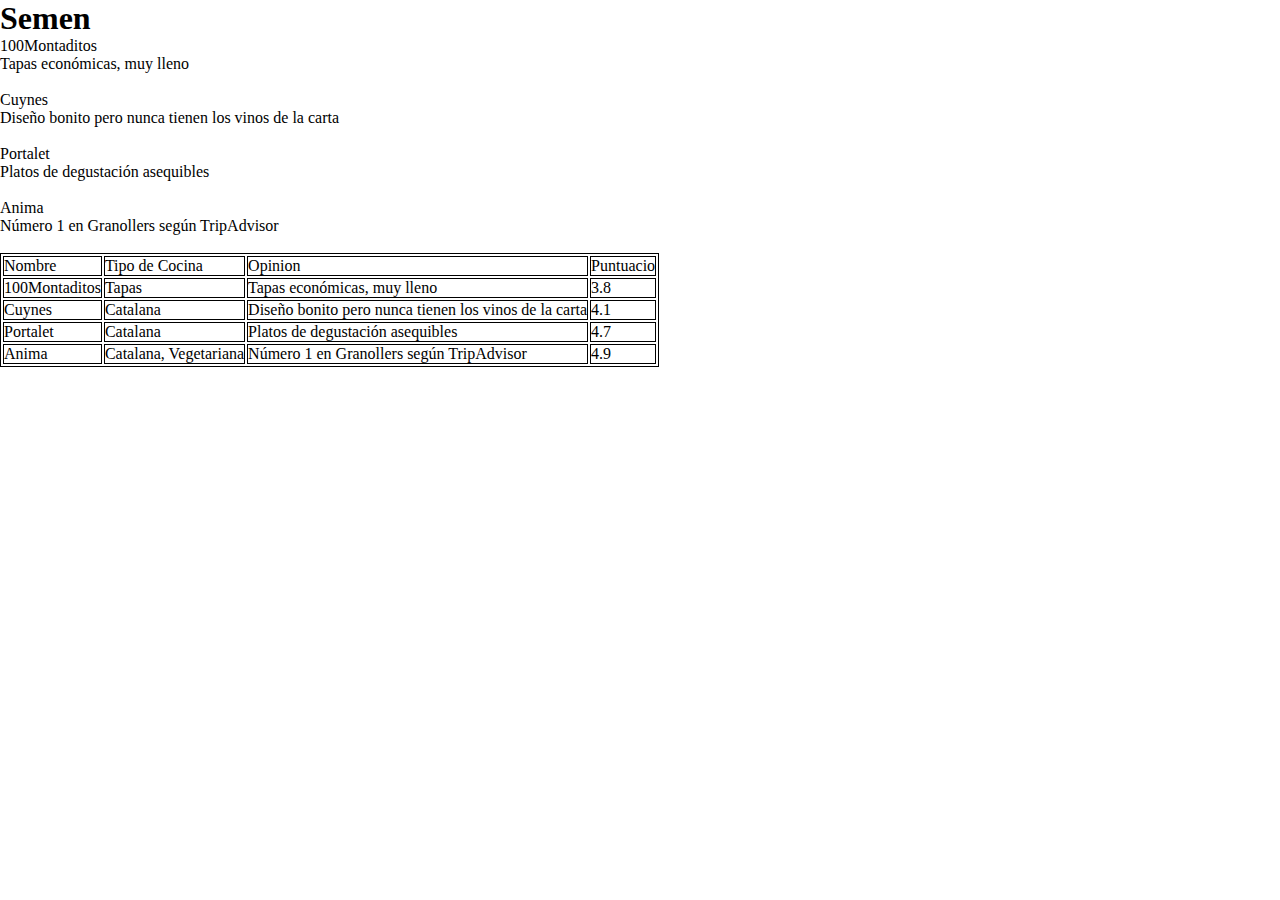
<file: UF1/JsonRestaurant/index.html>
<!DOCTYPE >
<html >
  <head>
    <meta charset="utf-8">
    <title>Test</title>
    <meta name="viewport" content="width=device-width, initial-scale=1.0">
    <meta name="description" content="Insertar Descripcion Breve sobre la web"/>
    <meta name="keywords" content="palabra clave 1, palabra clave 2, palabra clave 3"/>
    <meta name="author" content="Eric Garcia Gispert" />
    <meta name="copyright" content="Eric Garcia Gispert" />
    <link rel="stylesheet" href="./css/main.css">
    <link rel="Shortcut Icon" href="Insertar Imagen de Favicoon" type="image/x-icon">
    <script src="./js/index.js"></script>
  </head>
  <body>
    <h1>Semen</h1>
  </body>
</html>
</file>
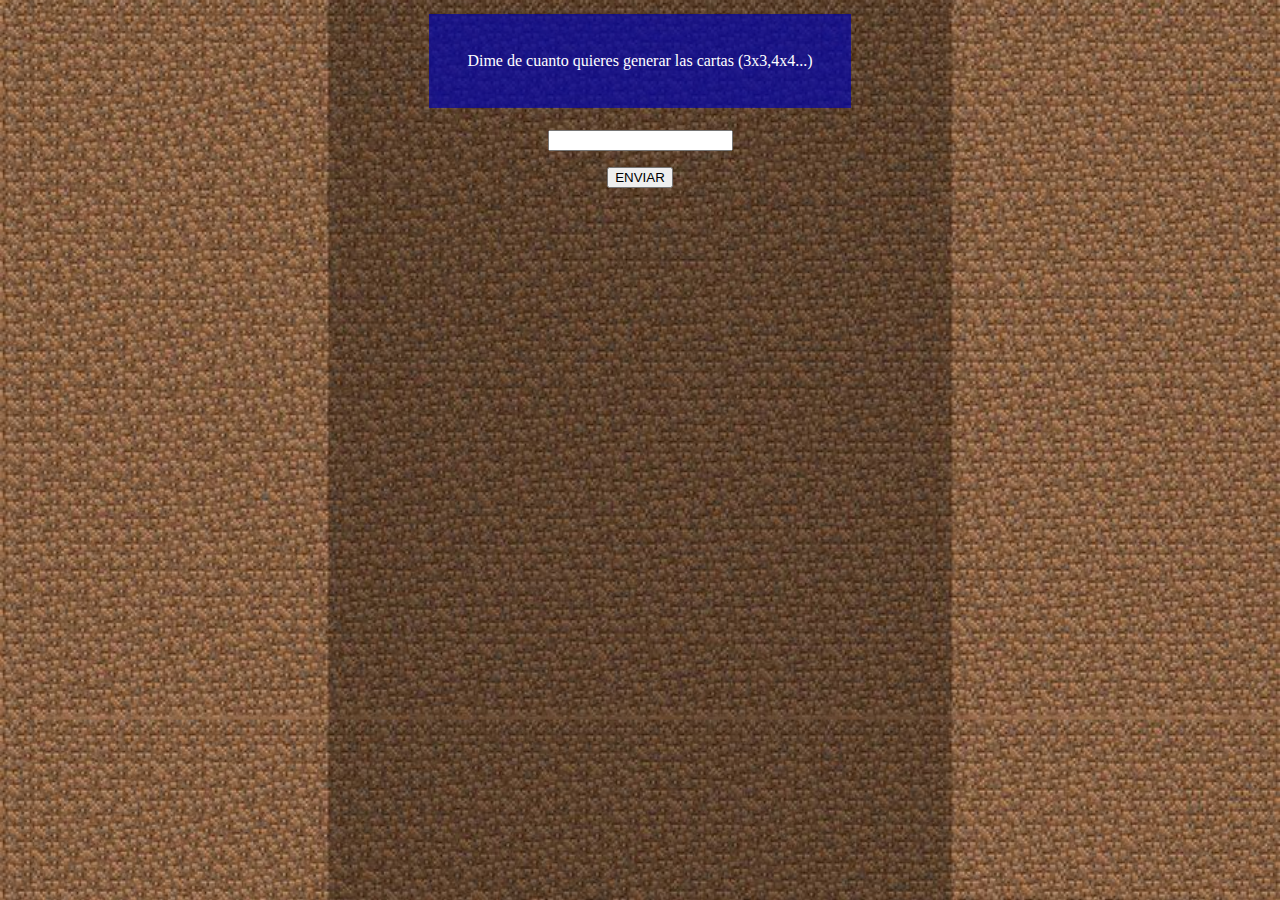
<file: UF1/Practica_Memori/index.html>
<!DOCTYPE html>
<html lang="es">

<head>
    <meta charset="utf-8">
    <title>Test</title>
    <meta name="viewport" content="width=device-width, initial-scale=1.0">
    <meta name="description" content="Web que contiene el Juego del Memory" />
    <meta name="keywords" content="Memory Game IQ kidGame" />
    <meta name="author" content="Eric Garcia Gispert" />
    <meta name="copyright" content="Eric Garcia Gispert" />
    <link rel="stylesheet" href="./css/main.css">
    <link rel="Shortcut Icon" href="./img/favicon.webp" type="image/x-icon">
    <script src="./js/index.js"></script>
</head>
<header>
    
</header>
<body>
    <div id="form">
        <p id="textoArriba">Dime de cuanto quieres generar las cartas (3x3,4x4...)</p>
        <p><input type="text" id="formulario"></p>
        <button onclick="hazCuadrado()">ENVIAR</button>
    </div>
    <main>
        <section class="col-12 col-sm-12 col-md-12 col-xl-12" id="seccion">
        </section>  
  </main>

    
</body>

</html>
</file>
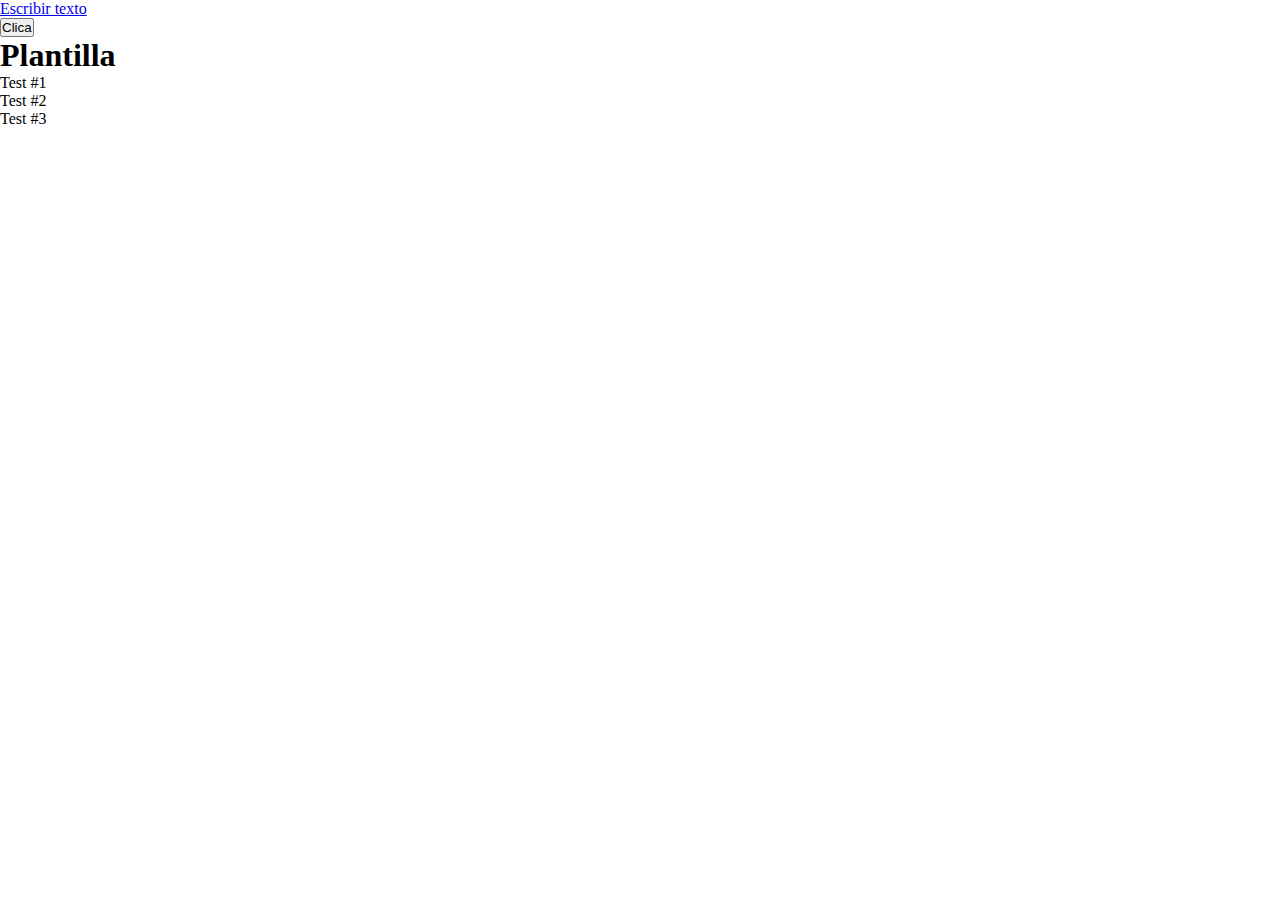
<file: UF1/prueba1/index.html>
<!DOCTYPE html>
<html lang="es">
    <head>
        <meta charset="utf-8">
        <title>Test</title>
        <meta name="viewport" content="width=device-width, initial-scale=1.0">
        <meta name="description" content="Insertar Descripcion Breve sobre la web"/>
        <meta name="keywords" content="palabra clave 1, palabra clave 2, palabra clave 3"/>
        <meta name="author" content="Eric Garcia Gispert" />
        <meta name="copyright" content="Eric Garcia Gispert" />
        <link rel="stylesheet" href="./css/main.css">
        <link rel="Shortcut Icon" href="Insertar Imagen de Favicoon" type="image/x-icon">
        <script src="./js/index.js"></script>
    </head>
    <body>
        <a href="#" onclick="document.getElementById('ejemplo').innerHTML =
        'Texto escrito por Javascript';return false;">Escribir texto</a>

        <div id='ejemplo'></div>
        <button onclick="alert('Pf nene Lo siento Si...');">Clica</button>
        <h1>Plantilla</h1>
        <p>Test #1</p>
        <p>Test #2</p>
        <p>Test #3</p>
    </body>
</html>
</file>
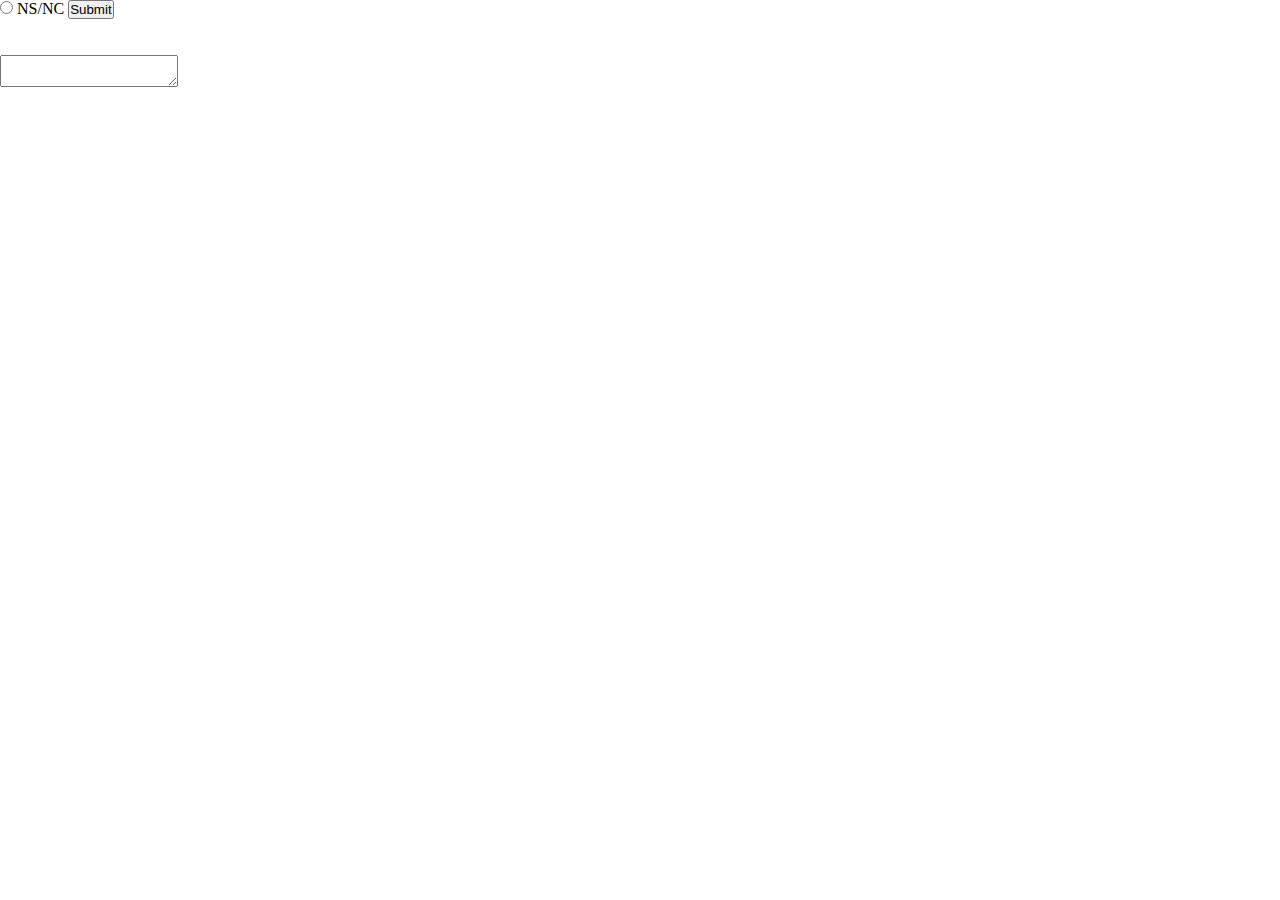
<file: UF1/prueba2/index.html>
<!DOCTYPE html>
<html lang="es">
    <head>
        <meta charset="utf-8">
        <title>Test</title>
        <meta name="viewport" content="width=device-width, initial-scale=1.0">
        <meta name="description" content="Insertar Descripcion Breve sobre la web"/>
        <meta name="keywords" content="palabra clave 1, palabra clave 2, palabra clave 3"/>
        <meta name="author" content="Eric Garcia Gispert" />
        <meta name="copyright" content="Eric Garcia Gispert" />
        <link rel="stylesheet" href="./css/main.css">
        <link rel="Shortcut Icon" href="Insertar Imagen de Favicoon" type="image/x-icon">
        <script src="./js/index.js"></script>
    </head>
    <body>
        
        <input type="radio" value="nsnc" name="pregunta" id="pregunta_nsnc"/> NS/NC
        <button onclick="radiobutton();">Submit</button>
        <br><br><br>
        <textarea id="texto" oninput="A();"></textarea>

    </body>
</html>
</file>
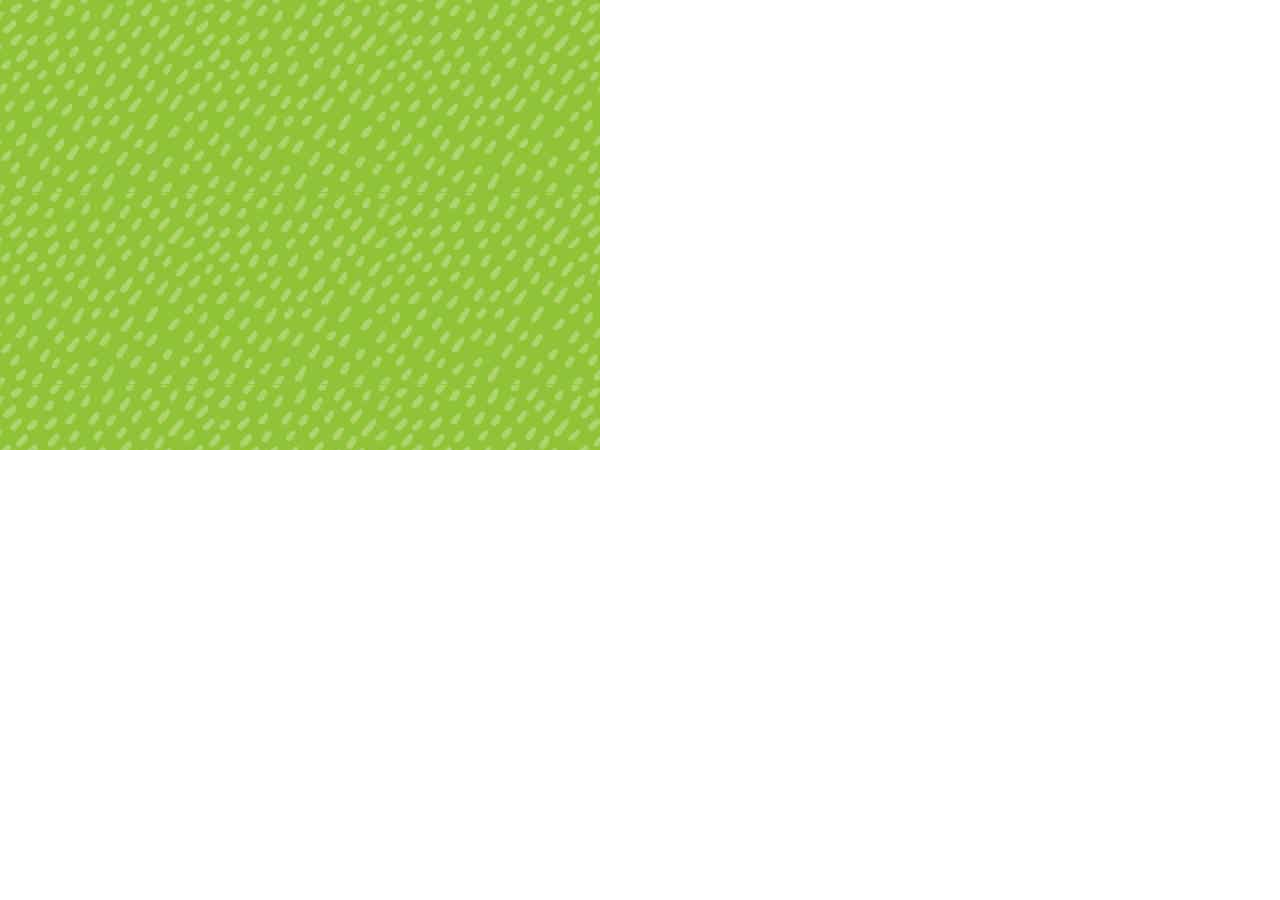
<file: UF1/SnakeGame/index.html>
<!DOCTYPE html>
<html lang="es">
    <head>
        <meta charset="utf-8">
        <title>Test</title>
        <meta name="viewport" content="width=device-width, initial-scale=1.0">
        <meta name="description" content="Insertar Descripcion Breve sobre la web"/>
        <meta name="keywords" content="palabra clave 1, palabra clave 2, palabra clave 3"/>
        <meta name="author" content="Eric Garcia Gispert" />
        <meta name="copyright" content="Eric Garcia Gispert" />
        <link rel="stylesheet" href="./css/main.css">
        <link rel="Shortcut Icon" href="Insertar Imagen de Favicoon" type="image/x-icon">
        <script src="./js/index.js"></script>
    </head>
    <body>
        <canvas id="canvas" width="600" height="450" ></canvas>
    </body>
</html>
</file>
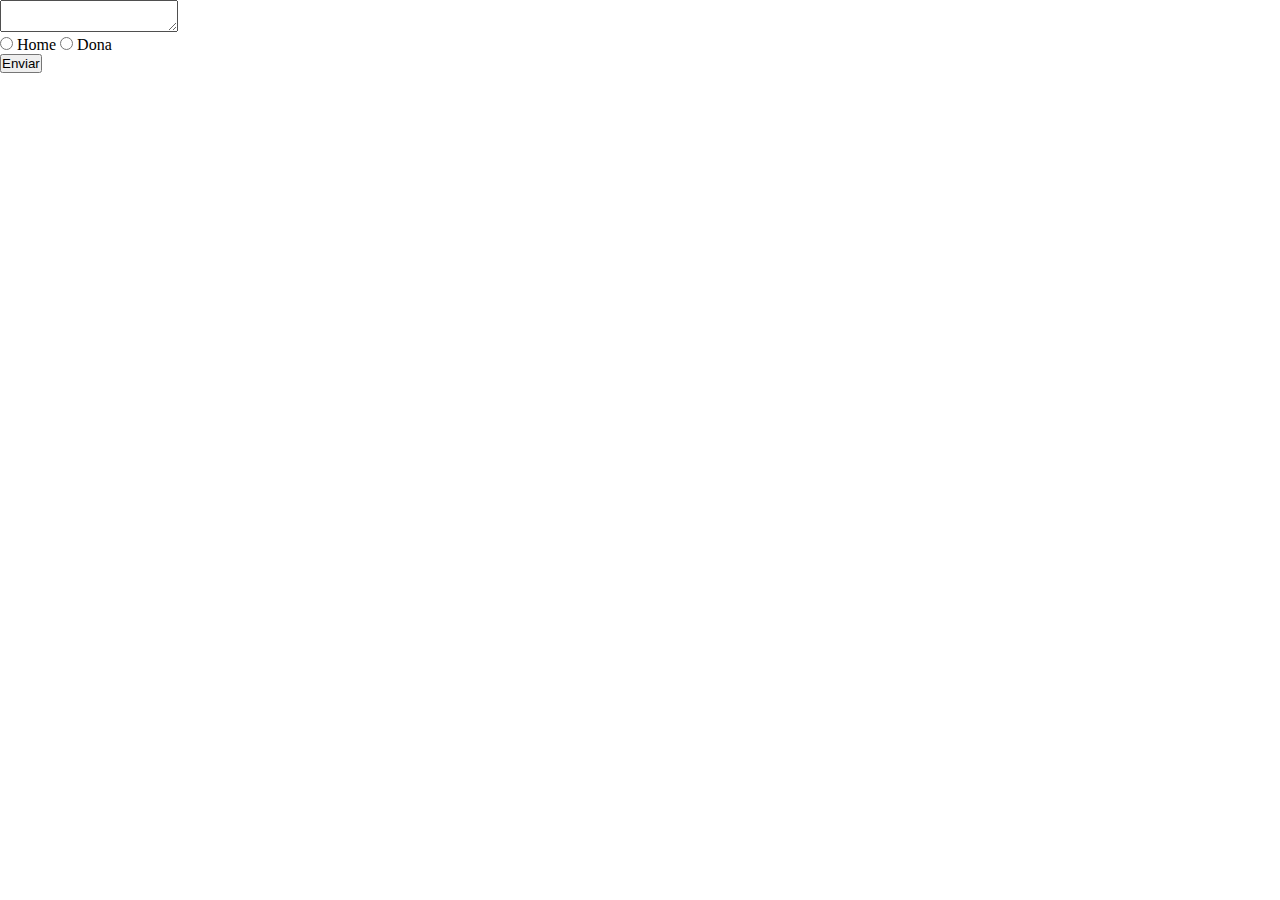
<file: UF1/examen/EJ1/index.html>
<!DOCTYPE html>
<html lang="es">
    <head>
        <meta charset="utf-8">
        <title>Test</title>
        <meta name="viewport" content="width=device-width, initial-scale=1.0">
        <meta name="description" content="Insertar Descripcion Breve sobre la web"/>
        <meta name="keywords" content="palabra clave 1, palabra clave 2, palabra clave 3"/>
        <meta name="author" content="Eric Garcia Gispert" />
        <meta name="copyright" content="Eric Garcia Gispert" />
        <link rel="stylesheet" href="./css/main.css">
        <link rel="Shortcut Icon" href="Insertar Imagen de Favicoon" type="image/x-icon">
        <script src="./js/index.js"></script>
    </head>
    <body>
        <textarea id="texto"></textarea>
        <br>
        <input type="radio" value="H" name="sexe" id="pregunta_H"/> Home
        <input type="radio" value="D" name="sexe" id="pregunta_D"/> Dona
        <br>
        <button>Enviar</button>
        <div id="contenedor"></div>
    </body>
</html>
</file>
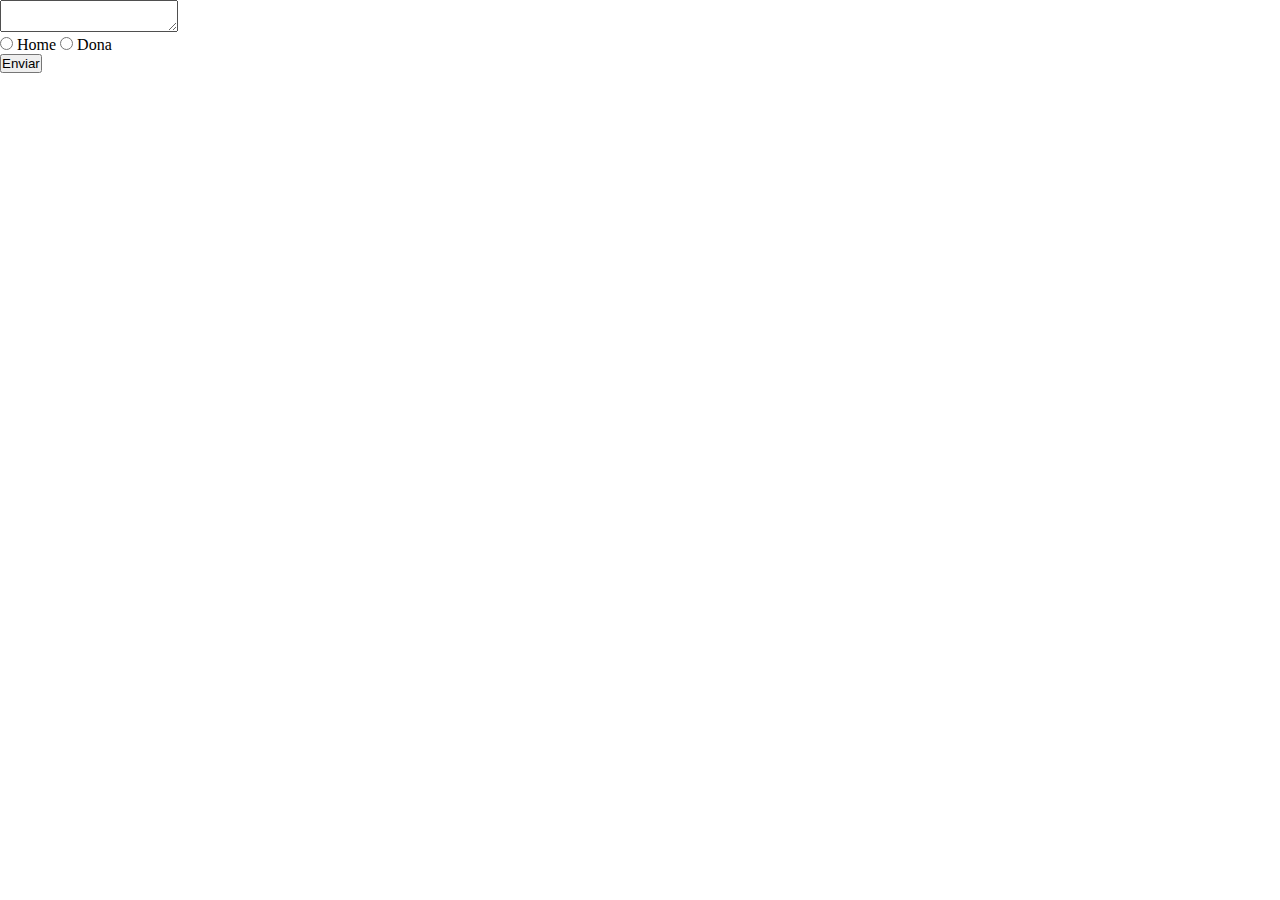
<file: UF1/examen/EJ2/index.html>
<!DOCTYPE html>
<html lang="es">
    <head>
        <meta charset="utf-8">
        <title>Test</title>
        <meta name="viewport" content="width=device-width, initial-scale=1.0">
        <meta name="description" content="Insertar Descripcion Breve sobre la web"/>
        <meta name="keywords" content="palabra clave 1, palabra clave 2, palabra clave 3"/>
        <meta name="author" content="Eric Garcia Gispert" />
        <meta name="copyright" content="Eric Garcia Gispert" />
        <link rel="stylesheet" href="./css/main.css">
        <link rel="Shortcut Icon" href="Insertar Imagen de Favicoon" type="image/x-icon">
        <script src="./js/index.js"></script>
    </head>
    <body>
        <textarea id="texto"></textarea>
        <br>
        <input type="radio" value="H" name="sexe" id="pregunta_H"/> Home
        <input type="radio" value="M" name="sexe" id="pregunta_D"/> Dona
        <br>
        <button onclick="clicar();">Enviar</button>
        <div id="contenedor"></div>
        <h2 id="textFinal"></h2>
    </body>
</html>
</file>
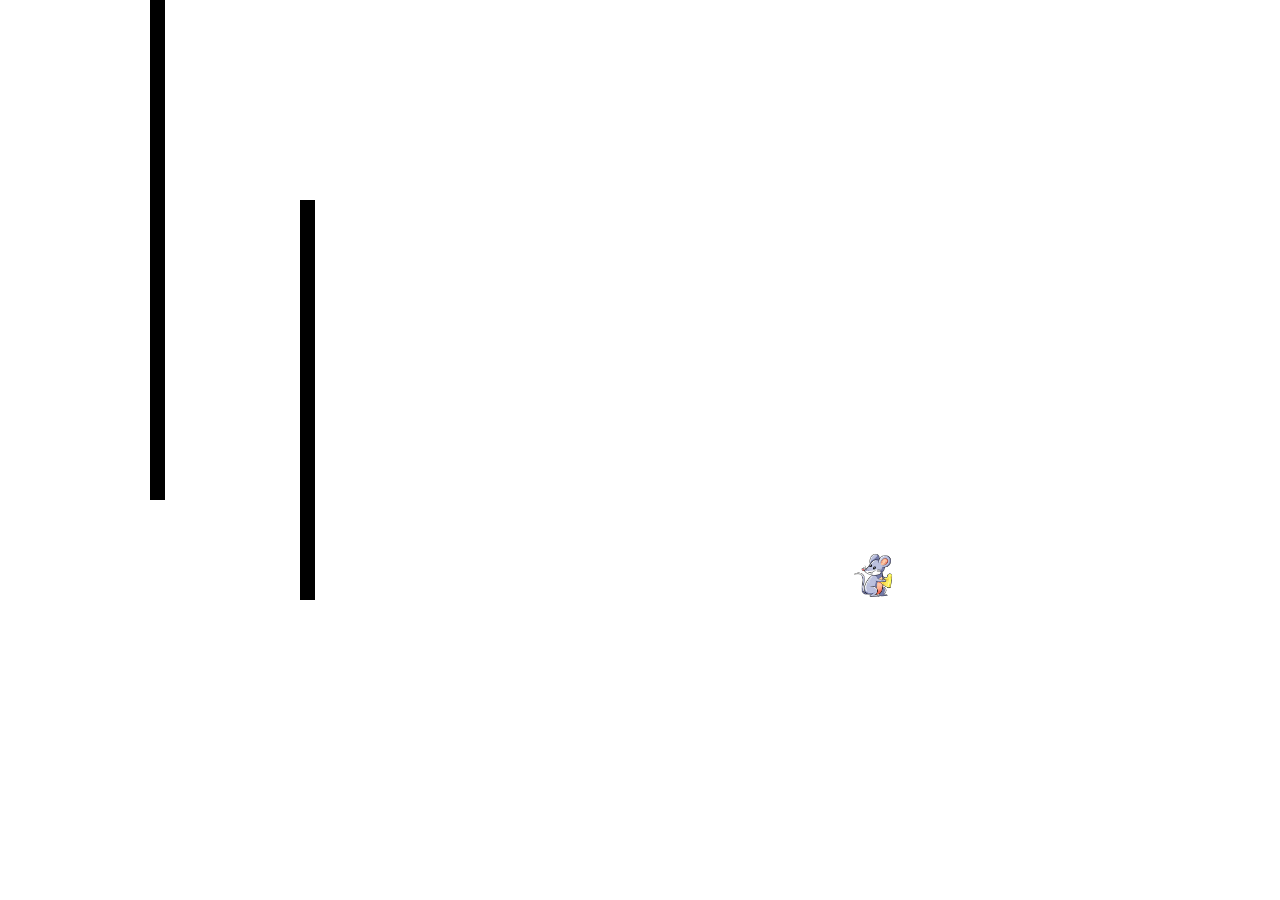
<file: UF1/examen/Ej3/index.html>
<!DOCTYPE html>
<html lang="es">
    <head>
        <meta charset="utf-8">
        <title>Test</title>
        <meta name="viewport" content="width=device-width, initial-scale=1.0">
        <meta name="description" content="Insertar Descripcion Breve sobre la web"/>
        <meta name="keywords" content="palabra clave 1, palabra clave 2, palabra clave 3"/>
        <meta name="author" content="Eric Garcia Gispert" />
        <meta name="copyright" content="Eric Garcia Gispert" />
        <link rel="stylesheet" href="./css/main.css">
        <link rel="Shortcut Icon" href="Insertar Imagen de Favicoon" type="image/x-icon">
        <script src="./js/index.js"></script>
    </head>
    <body>
        <canvas id="canvas" width="900" height="600" ></canvas>
    </body>
</html>
</file>
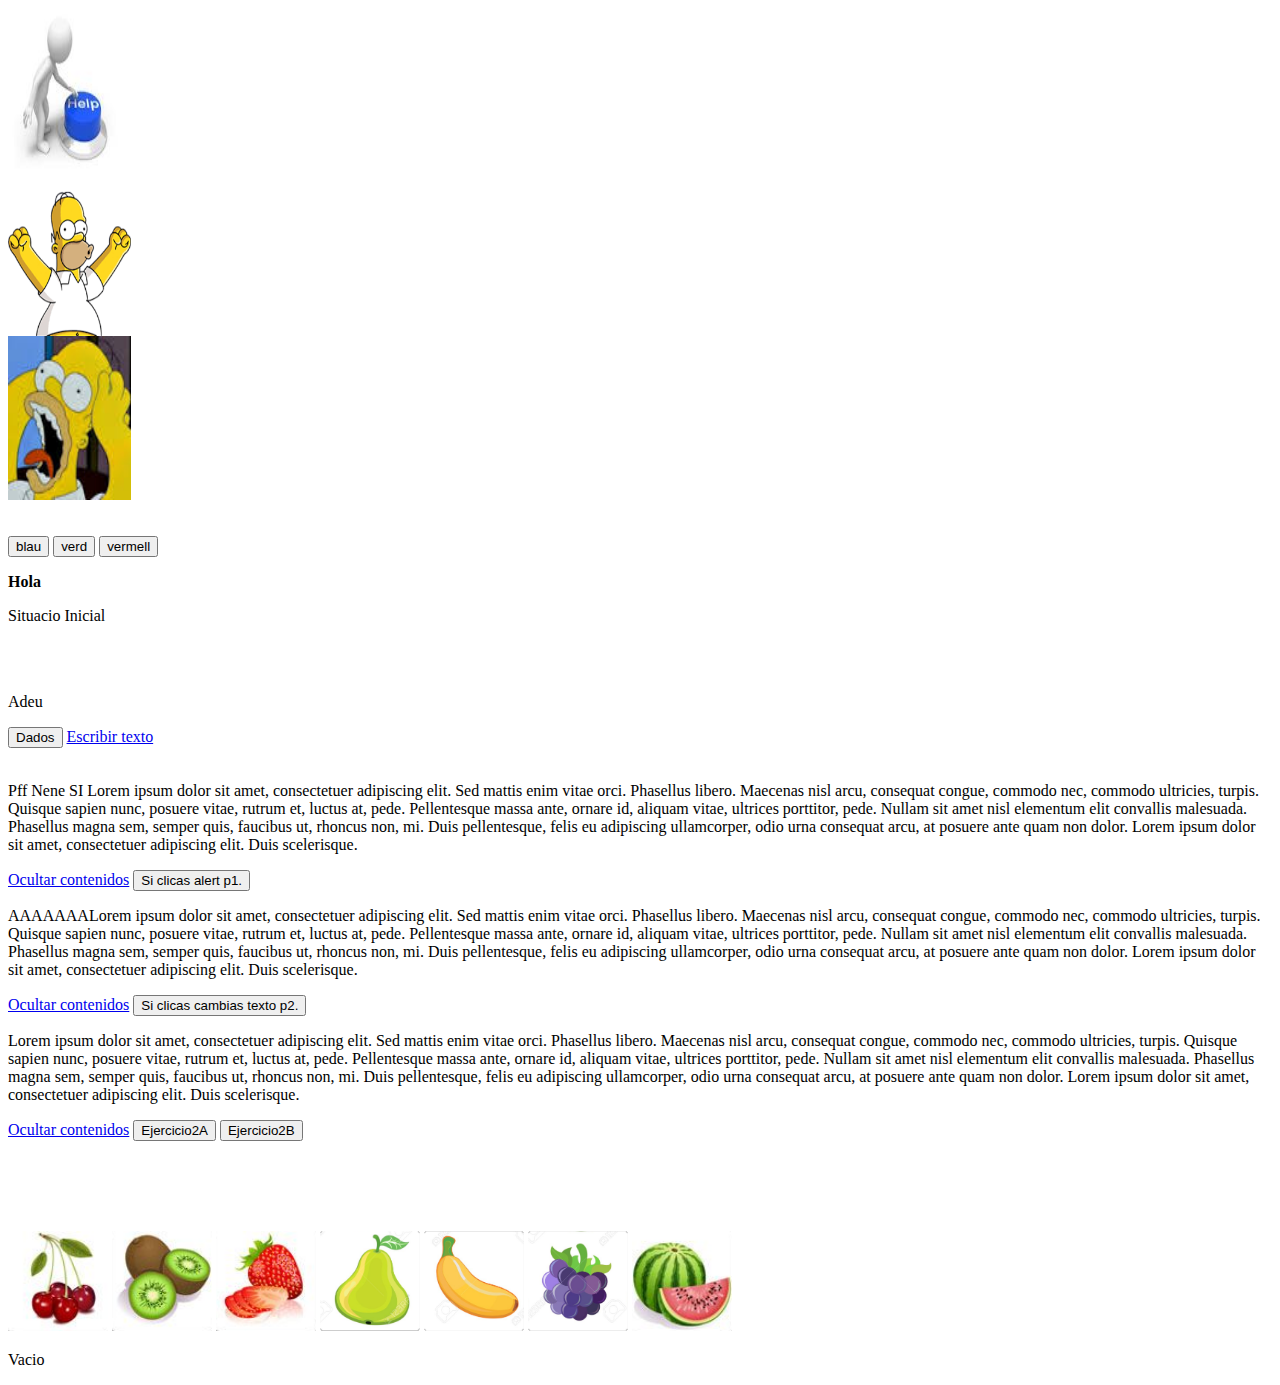
<file: UF1/Frutas/JS_ejercicio1.html>
<!DOCTYPE html
    PUBLIC "-//W3C//DTD XHTML 1.0 Transitional//EN" "http://www.w3.org/TR/xhtml1/DTD/xhtml1-transitional.dtd">
<html xmlns="http://www.w3.org/1999/xhtml">

<head>
    <meta http-equiv="Content-Type" content="text/html; charset=utf8" />
    <title>Ejercicio 1 JavascriptL</title>

    <script type="text/javascript">
        window.onload = alert('Bienvenido a la página de javascript');

        function exerciciZero() {
            var text1 = document.getElementById("contenidos_1").innerHTML;
            alert(text1);
        }
        function exerciciUno() {
            var text1 = document.getElementById("contenidos_1").innerHTML;
            document.getElementById("contenidos_2").innerHTML = text1;
        }
        function exerciciDos() {
            var text1 = document.getElementById("contenidos_1").innerHTML;
            var text2 = document.getElementById("contenidos_2").innerHTML;
            var text3 = document.getElementById("contenidos_3").innerHTML;
            alert(text1);
            alert(text2);
            alert(text3);
        }
        function ejercicioDosB() {
            var parrafos = document.getElementsByTagName('p');
            for (i = 0; i < parrafos.length; i++) {
                alert(parrafos[i].innerHTML);
            }

        }
        function exerciciTres() {
            var numero = 0;
            if (numero == 0) {
                document.getElementById('ejemplo').innerHTML = 'Texto escrito por Javascript';
                var numero = 1;
            }
            else {
                document.getElementById('ejemplo').innerHTML = ' ';
            }
        }
        function oculta() {
            document.getElementById('contenidos_1').innerHTML = "";
        }
        function exerciciQuatre() {
            var dado1 = Math.round(Math.random() * 6, 0);
            var dado2 = Math.round(Math.random() * 6, 0);
            alert(dado1 + dado2);
        }
        function ejercicio1(imatge) {
            var altura = imatge.height;
            var amplada = imatge.width;
            alert("Altura: " + altura + "px\nAmplada: " + amplada + "px");
        }
        function ejercicio2(imatge) {
            imatge.height=imatge.height/2;
            imatge.width=imatge.width/2;
        }
        function ejercicio3(imatge) {
            imatge.src="./imatges/simpson.png";
        }
        function ejercicio3B(imatge) {
            imatge.src="./kiwi.png";
        }
        function ejercicio4(text) {
            text.innerHTML='Hola';
            text.style='color:blue;';
        }
        function ejercicio5B() {
            var Hola = document.getElementById("Execicio5Hola");
            var p = document.getElementById("Execicio5P");
            p.innerHTML="Cursor situat Sobre Boto Blau";
			Hola.innerHTML="Hola";
			Hola.style.color="#00F";

        }
        function ejercicio5G() {
            var hola =document.getElementById('Execicio5Hola');
            var p = document.getElementById("Execicio5P");
            p.innerHTML="Cursor situat Sobre Boto Verd";
            hola.style='color:green;';
        }
        function ejercicio5R() {
            var hola =document.getElementById('Execicio5Hola');
            var p = document.getElementById("Execicio5P");
            p.innerHTML="Cursor situat Sobre Boto Vermell";
            hola.style='color:red;';
        }
        function ejercicio5Normal(){
            var hola =document.getElementById('Execicio5Hola');
            var p = document.getElementById("Execicio5P");
            p.innerHTML="Situacio Inicial";
            hola.style='color:black;';
        }
        
        function exerciciquatre2(img){
            document.getElementById('texto2').innerHTML= 'Nom Imatge: ' + img.name + ' Altura Imatge: ' + img.height + ' Ancho imagen ' + img.width;
        }

        function exerciciquatre3(){
            document.getElementById('texto2').innerHTML="Vacio";
        }


    </script>
</head>

<body>

    <img src="./imatges/help.jpeg" alt="Ayuda" width="123px" height="164px" id="mifoto" onclick="ejercicio1(this)"><br>
    
    <img src="./imatges/simpson.png" alt="Ayuda" width="123px" height="164px" id="mifoto2" onclick="ejercicio2(this)"><br>

    <img src="./imatges/simpsonsad.jpeg" alt="Ayuda" width="123px" height="164px" id="mifoto3" onclick="ejercicio3(this)"; onmouseover="ejercicio3B(this)";><br>
    <br>
    <br>

    <button onmouseover="ejercicio5B();" onmouseout="ejercicio5Normal();">blau</button>
    <button onmouseover="ejercicio5G();" onmouseout="ejercicio5Normal();">verd</button>
    <button onmouseover="ejercicio5R();" onmouseout="ejercicio5Normal();">vermell</button>
    <br>
    <p><b id="Execicio5Hola">Hola</b></p>
    <p id="Execicio5P">Situacio Inicial</p>
    <br>
    <br>

    <p onmouseover="ejercicio4(this)">Adeu</p>
    <button onclick="exerciciQuatre()"> Dados </button>

    <a href="#" onclick="exerciciTres()">Escribir texto</a><br><br>
    <div id='ejemplo'></div>

    <p id="contenidos_1">Pff Nene SI Lorem ipsum dolor sit amet, consectetuer adipiscing elit. Sed mattis enim vitae
        orci. Phasellus libero. Maecenas nisl arcu, consequat congue, commodo nec, commodo ultricies, turpis. Quisque
        sapien nunc, posuere vitae, rutrum et, luctus at, pede. Pellentesque massa ante, ornare id, aliquam vitae,
        ultrices porttitor, pede. Nullam sit amet nisl elementum elit convallis malesuada. Phasellus magna sem, semper
        quis, faucibus ut, rhoncus non, mi. Duis pellentesque, felis eu adipiscing ullamcorper, odio urna consequat
        arcu, at posuere ante quam non dolor. Lorem ipsum dolor sit amet, consectetuer adipiscing elit. Duis
        scelerisque.</p>
    <a id="enlace_1" href="http://www.google.com" onclick=" oculta()">Ocultar contenidos</a>
    <button onclick="exerciciZero()"> Si clicas alert p1. </button>

    <br />

    <p id="contenidos_2">AAAAAAALorem ipsum dolor sit amet, consectetuer adipiscing elit. Sed mattis enim vitae orci.
        Phasellus libero. Maecenas nisl arcu, consequat congue, commodo nec, commodo ultricies, turpis. Quisque sapien
        nunc, posuere vitae, rutrum et, luctus at, pede. Pellentesque massa ante, ornare id, aliquam vitae, ultrices
        porttitor, pede. Nullam sit amet nisl elementum elit convallis malesuada. Phasellus magna sem, semper quis,
        faucibus ut, rhoncus non, mi. Duis pellentesque, felis eu adipiscing ullamcorper, odio urna consequat arcu, at
        posuere ante quam non dolor. Lorem ipsum dolor sit amet, consectetuer adipiscing elit. Duis scelerisque.</p>
    <a id="enlace_2" href="#">Ocultar contenidos</a>
    <button onclick="exerciciUno()"> Si clicas cambias texto p2. </button>

    <br />

    <p id="contenidos_3">Lorem ipsum dolor sit amet, consectetuer adipiscing elit. Sed mattis enim vitae orci. Phasellus
        libero. Maecenas nisl arcu, consequat congue, commodo nec, commodo ultricies, turpis. Quisque sapien nunc,
        posuere vitae, rutrum et, luctus at, pede. Pellentesque massa ante, ornare id, aliquam vitae, ultrices
        porttitor, pede. Nullam sit amet nisl elementum elit convallis malesuada. Phasellus magna sem, semper quis,
        faucibus ut, rhoncus non, mi. Duis pellentesque, felis eu adipiscing ullamcorper, odio urna consequat arcu, at
        posuere ante quam non dolor. Lorem ipsum dolor sit amet, consectetuer adipiscing elit. Duis scelerisque.</p>
    <a id="enlace_3" href="#">Ocultar contenidos</a>


    <button onclick="exerciciDos();"> Ejercicio2A </button>
    <button onclick="exerciciDosB();"> Ejercicio2B </button>

    <br><br><br><br><br><br>

    <img src="./cirera.png" name="Cirera" height="100px" width="100" onmouseover="exerciciquatre2(this)" onmouseout="exerciciquatre3()">
    <img src="./kiwi.png" name="Kiwi" height="100px" width="100" onmouseover="exerciciquatre2(this)" onmouseout="exerciciquatre3()">
    <img src="./maduixa.png" name="Maduixa" height="100px" width="100" onmouseover="exerciciquatre2(this)" onmouseout="exerciciquatre3()">
    <img src="./pera.png" name="Pera" height="100px" width="100" onmouseover="exerciciquatre2(this)" onmouseout="exerciciquatre3()">
    <img src="./platan.png" name="Platan" height="100px" width="100" onmouseover="exerciciquatre2(this)" onmouseout="exerciciquatre3()">
    <img src="./raim.png" name="Raim" height="100px" width="100" onmouseover="exerciciquatre2(this)" onmouseout="exerciciquatre3()">
    <img src="./sindria.png" name="Sindira" height="100px" width="100" onmouseover="exerciciquatre2(this)" onmouseout="exerciciquatre3()">
    <p id="texto2">Vacio</p>


</body>

</html>
</file>
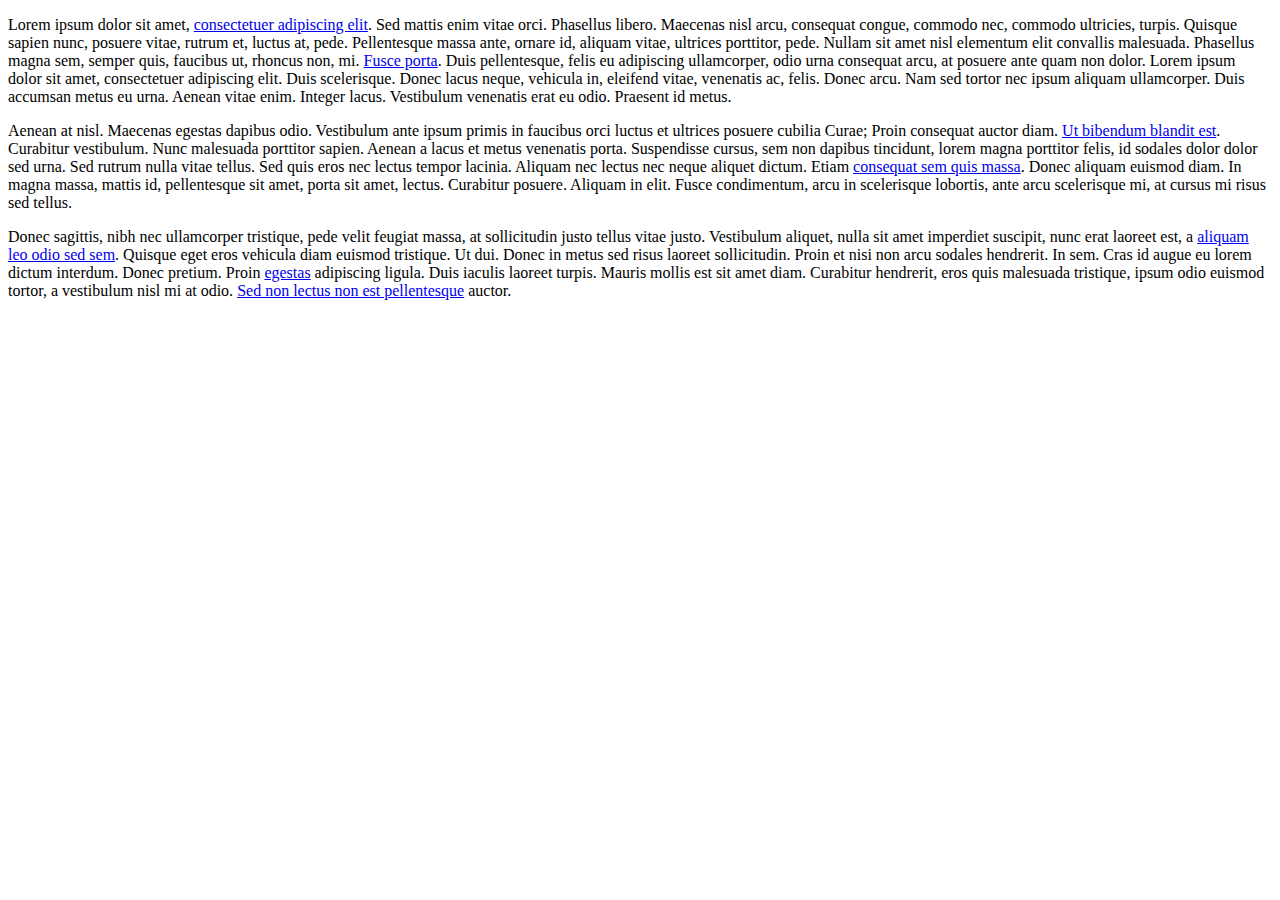
<file: UF1/Frutas/JS_ejercicio2_2.html>
<!DOCTYPE html PUBLIC "-//W3C//DTD XHTML 1.0 Transitional//EN" "http://www.w3.org/TR/xhtml1/DTD/xhtml1-transitional.dtd">
<html xmlns="http://www.w3.org/1999/xhtml">
<head>
<meta http-equiv="Content-Type" content="text/html; charset=iso-8859-1" />
<title>Ejercicio 11 - DOM b?ico</title>

<script type="text/javascript">
window.onload = function() {
	// Numero de enlaces de la pagina

	// Direccion del penultimo enlace

	// Numero de enlaces que apuntan a http://prueba

	// Numero de enlaces del tercer p?rafo

}
</script>
</head>

<body>
<p>Lorem ipsum dolor sit amet, <a href="http://prueba">consectetuer adipiscing elit</a>. Sed mattis enim vitae orci. Phasellus libero. Maecenas nisl arcu, consequat congue, commodo nec, commodo ultricies, turpis. Quisque sapien nunc, posuere vitae, rutrum et, luctus at, pede. Pellentesque massa ante, ornare id, aliquam vitae, ultrices porttitor, pede. Nullam sit amet nisl elementum elit convallis malesuada. Phasellus magna sem, semper quis, faucibus ut, rhoncus non, mi. <a href="http://prueba2">Fusce porta</a>. Duis pellentesque, felis eu adipiscing ullamcorper, odio urna consequat arcu, at posuere ante quam non dolor. Lorem ipsum dolor sit amet, consectetuer adipiscing elit. Duis scelerisque. Donec lacus neque, vehicula in, eleifend vitae, venenatis ac, felis. Donec arcu. Nam sed tortor nec ipsum aliquam ullamcorper. Duis accumsan metus eu urna. Aenean vitae enim. Integer lacus. Vestibulum venenatis erat eu odio. Praesent id metus.</p>

<p>Aenean at nisl. Maecenas egestas dapibus odio. Vestibulum ante ipsum primis in faucibus orci luctus et ultrices posuere cubilia Curae; Proin consequat auctor diam. <a href="http://prueba">Ut bibendum blandit est</a>. Curabitur vestibulum. Nunc malesuada porttitor sapien. Aenean a lacus et metus venenatis porta. Suspendisse cursus, sem non dapibus tincidunt, lorem magna porttitor felis, id sodales dolor dolor sed urna. Sed rutrum nulla vitae tellus. Sed quis eros nec lectus tempor lacinia. Aliquam nec lectus nec neque aliquet dictum. Etiam <a href="http://prueba3">consequat sem quis massa</a>. Donec aliquam euismod diam. In magna massa, mattis id, pellentesque sit amet, porta sit amet, lectus. Curabitur posuere. Aliquam in elit. Fusce condimentum, arcu in scelerisque lobortis, ante arcu scelerisque mi, at cursus mi risus sed tellus.</p>

<p>Donec sagittis, nibh nec ullamcorper tristique, pede velit feugiat massa, at sollicitudin justo tellus vitae justo. Vestibulum aliquet, nulla sit amet imperdiet suscipit, nunc erat laoreet est, a <a href="http://prueba">aliquam leo odio sed sem</a>. Quisque eget eros vehicula diam euismod tristique. Ut dui. Donec in metus sed risus laoreet sollicitudin. Proin et nisi non arcu sodales hendrerit. In sem. Cras id augue eu lorem dictum interdum. Donec pretium. Proin <a href="http://prueba4">egestas</a> adipiscing ligula. Duis iaculis laoreet turpis. Mauris mollis est sit amet diam. Curabitur hendrerit, eros quis malesuada tristique, ipsum odio euismod tortor, a vestibulum nisl mi at odio. <a href="http://prueba5">Sed non lectus non est pellentesque</a> auctor.</p>
</body>
</html>
</file>
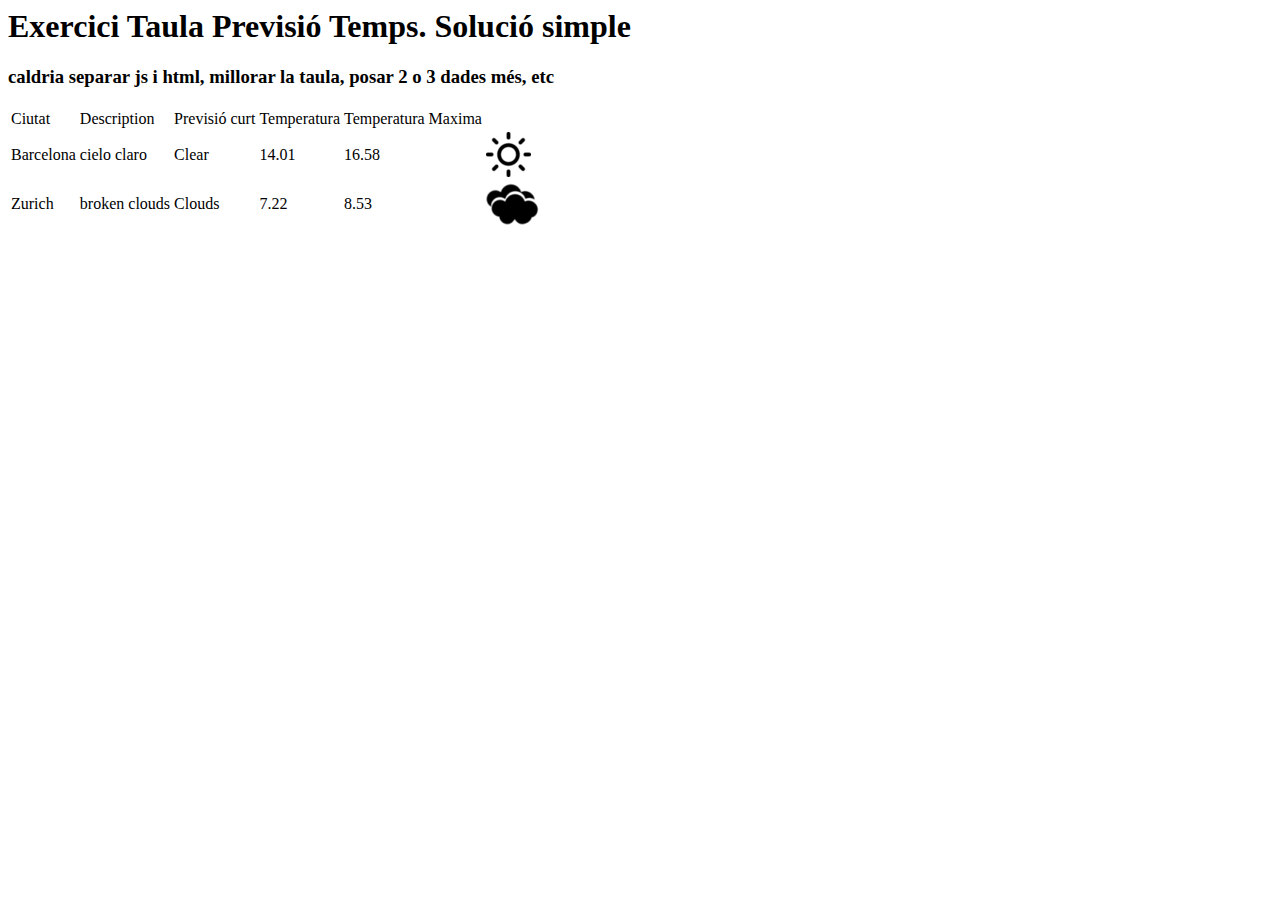
<file: UF1/jsonEx/previsio Temps Json.html>
<!DOCTYPE >
<html >
  <head>
  <meta http-equiv="Content-Type" content="text/html; charset=utf8" />
  <title>Exercici Taula Previsió Temps. Solució simple caldria separar js i html</title>
  <script >
var jsonBarcelona;
  window.onload = function(){
     jsonBarcelona = {"coord":{"lon":2.8249,"lat":41.9831},"weather":[{"id":800,"main":"Clear","description":"cielo claro","icon":"01d"}],"base":"stations","main":{"temp":14.01,"feels_like":13.06,"temp_min":12.25,"temp_max":16.58,"pressure":1021,"humidity":61},"visibility":10000,"wind":{"speed":1.54,"deg":0},"clouds":{"all":0},"dt":1709637676,"sys":{"type":2,"id":2018885,"country":"ES","sunrise":1709619424,"sunset":1709660609},"timezone":3600,"id":3121456,"name":"Barcelona","cod":200};
     jsonZurich = {"coord":{"lon":8.55,"lat":47.3667},"weather":[{"id":803,"main":"Clouds","description":"broken clouds","icon":"04d"}],"base":"stations","main":{"temp":7.22,"feels_like":5.11,"temp_min":6.12,"temp_max":8.53,"pressure":1016,"humidity":84},"visibility":10000,"wind":{"speed":3.09,"deg":300},"clouds":{"all":75},"dt":1709637375,"sys":{"type":2,"id":2019255,"country":"CH","sunrise":1709618290,"sunset":1709658995},"timezone":3600,"id":2657896,"name":"Zurich","cod":200};
    //console.log(jsonBarcelona.coord.lon);
    creaTaula();
  } 



    function creaTaula() {
        var tabla = document.createElement("table");

        //Primera fila de capçalera
        var fila = tabla.insertRow(0);
        fila.insertCell(0).innerHTML = "Ciutat";
        fila.insertCell().innerHTML = "Description";
            fila.insertCell(2).innerHTML = "Previsió curt";
            fila.insertCell(3).innerHTML = "Temperatura";
            fila.insertCell(4).innerHTML = "Temperatura Maxima";

        // Crear filas y columnas. No cal un for ja que només tenim una ciutat.
        //for (var i = 1; i < 3; i++) {
          i=1;
            var fila = tabla.insertRow(i);

            fila.insertCell(0).innerHTML = "Barcelona";
            fila.insertCell(1).innerHTML = jsonBarcelona.weather[0].description;
            fila.insertCell(2).innerHTML = jsonBarcelona.weather[0].main;
            fila.insertCell(3).innerHTML = jsonBarcelona.main.temp;
            fila.insertCell(4).innerHTML = jsonBarcelona.main.temp_max;
            if (jsonBarcelona.weather[0].main == "Clouds"){
              fila.insertCell(5).innerHTML="<img src='img/nubes.png' alt='nubes'>";
            }
            else if (jsonBarcelona.weather[0].main == "Clear"){
              fila.insertCell(5).innerHTML="<img src='img/sol2.png' alt='sol'>";
            }
            else
            fila.insertCell(5).innerHTML="<img src='img/lluviasolnubes.png' alt='lluviasolnubes'>";
        //}

        i=2;
            var fila = tabla.insertRow(i);

            fila.insertCell(0).innerHTML = "Zurich";
            fila.insertCell(1).innerHTML = jsonZurich.weather[0].description;
            fila.insertCell(2).innerHTML = jsonZurich.weather[0].main;
            fila.insertCell(3).innerHTML = jsonZurich.main.temp;
            fila.insertCell(4).innerHTML = jsonZurich.main.temp_max;
            if (jsonZurich.weather[0].main == "Clouds"){
              fila.insertCell(5).innerHTML="<img src='img/nubes.png' alt='nubes'>";
            }
            else if (jsonZurich.weather[0].main == "Clear"){
              fila.insertCell(5).innerHTML="<img src='img/sol.png' alt='sol'>";
            }
            else
            fila.insertCell(5).innerHTML="<img src='img/lluviasolnubes.png' alt='lluviasolnubes'>";
        //}

        // Agregar la tabla al cuerpo del documento
        document.body.appendChild(tabla);

    }

  
  </script>
  </head>

  <body>
<h1>Exercici Taula Previsió Temps. Solució simple</h1>
<h3> caldria separar js i html, millorar la taula, posar 2 o 3 dades més, etc</h3>
    
    
  </body>
</html>
</file>
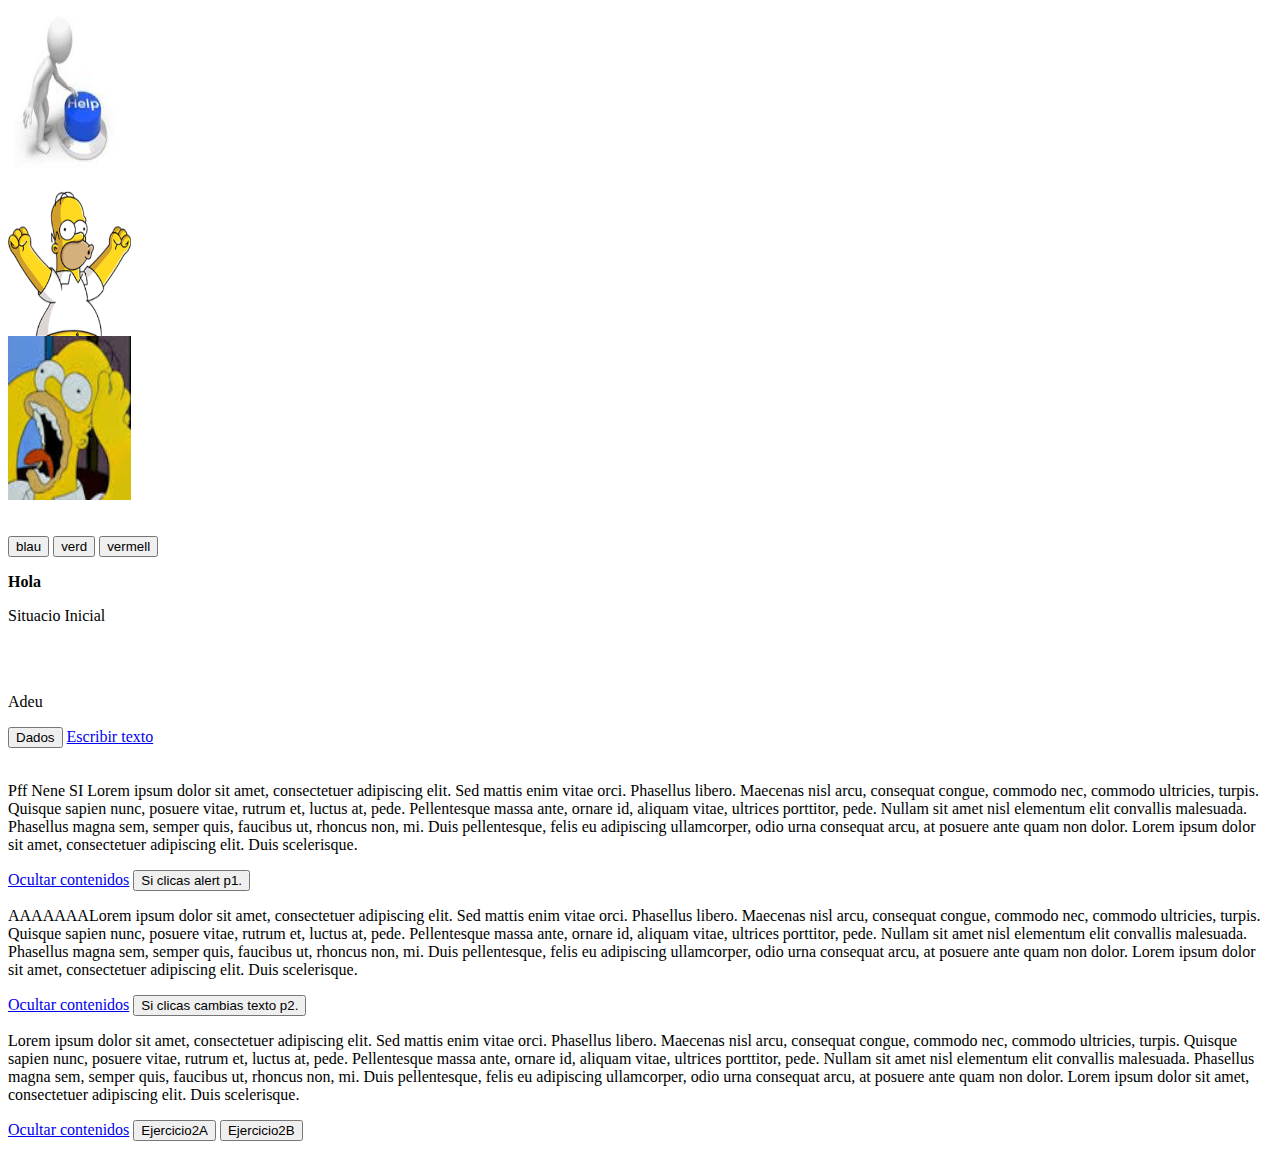
<file: UF1/Pels exercicis javascript 1 (1)/JS_ejercicio1.html>
<!DOCTYPE html
    PUBLIC "-//W3C//DTD XHTML 1.0 Transitional//EN" "http://www.w3.org/TR/xhtml1/DTD/xhtml1-transitional.dtd">
<html xmlns="http://www.w3.org/1999/xhtml">

<head>
    <meta http-equiv="Content-Type" content="text/html; charset=utf8" />
    <title>Ejercicio 1 JavascriptL</title>

    <script type="text/javascript">
        window.onload = alert('Bienvenido a la página de javascript');

        function exerciciZero() {
            var text1 = document.getElementById("contenidos_1").innerHTML;
            alert(text1);
        }
        function exerciciUno() {
            var text1 = document.getElementById("contenidos_1").innerHTML;
            document.getElementById("contenidos_2").innerHTML = text1;
        }
        function exerciciDos() {
            var text1 = document.getElementById("contenidos_1").innerHTML;
            var text2 = document.getElementById("contenidos_2").innerHTML;
            var text3 = document.getElementById("contenidos_3").innerHTML;
            alert(text1);
            alert(text2);
            alert(text3);
        }
        function ejercicioDosB() {
            var parrafos = document.getElementsByTagName('p');
            for (i = 0; i < parrafos.length; i++) {
                alert(parrafos[i].innerHTML);
            }

        }
        function exerciciTres() {
            var numero = 0;
            if (numero == 0) {
                document.getElementById('ejemplo').innerHTML = 'Texto escrito por Javascript';
                var numero = 1;
            }
            else {
                document.getElementById('ejemplo').innerHTML = ' ';
            }
        }
        function oculta() {
            document.getElementById('contenidos_1').innerHTML = "";
        }
        function exerciciQuatre() {
            var dado1 = Math.round(Math.random() * 6, 0);
            var dado2 = Math.round(Math.random() * 6, 0);
            alert(dado1 + dado2);
        }
        function ejercicio1(imatge) {
            var altura = imatge.height;
            var amplada = imatge.width;
            alert("Altura: " + altura + "px\nAmplada: " + amplada + "px");
        }
        function ejercicio2(imatge) {
            imatge.height=imatge.height/2;
            imatge.width=imatge.width/2;
        }
        function ejercicio3(imatge) {
            imatge.src="./imatges/simpson.png";
        }
        function ejercicio3B(imatge) {
            imatge.src="./kiwi.png";
        }
        function ejercicio4(text) {
            text.innerHTML='Hola';
            text.style='color:blue;';
        }
        function ejercicio5B() {
            var Hola = document.getElementById("Execicio5Hola");
            var p = document.getElementById("Execicio5P");
            p.innerHTML="Cursor situat Sobre Boto Blau";
			Hola.innerHTML="Hola";
			Hola.style.color="#00F";

        }
        function ejercicio5G() {
            var hola =document.getElementById('Execicio5Hola');
            var p = document.getElementById("Execicio5P");
            p.innerHTML="Cursor situat Sobre Boto Verd";
            hola.style='color:green;';
        }
        function ejercicio5R() {
            var hola =document.getElementById('Execicio5Hola');
            var p = document.getElementById("Execicio5P");
            p.innerHTML="Cursor situat Sobre Boto Vermell";
            hola.style='color:red;';
        }
        function ejercicio5Normal(){
            var hola =document.getElementById('Execicio5Hola');
            var p = document.getElementById("Execicio5P");
            p.innerHTML="Situacio Inicial";
            hola.style='color:black;';
        }
    </script>
</head>

<body>

    <img src="./imatges/help.jpeg" alt="Ayuda" width="123px" height="164px" id="mifoto" onclick="ejercicio1(this)"><br>
    
    <img src="./imatges/simpson.png" alt="Ayuda" width="123px" height="164px" id="mifoto2" onclick="ejercicio2(this)"><br>

    <img src="./imatges/simpsonsad.jpeg" alt="Ayuda" width="123px" height="164px" id="mifoto3" onclick="ejercicio3(this)"; onmouseover="ejercicio3B(this)";><br>
    <br>
    <br>

    <button onmouseover="ejercicio5B();" onmouseout="ejercicio5Normal();">blau</button>
    <button onmouseover="ejercicio5G();" onmouseout="ejercicio5Normal();">verd</button>
    <button onmouseover="ejercicio5R();" onmouseout="ejercicio5Normal();">vermell</button>
    <br>
    <p><b id="Execicio5Hola">Hola</b></p>
    <p id="Execicio5P">Situacio Inicial</p>
    <br>
    <br>

    <p onmouseover="ejercicio4(this)">Adeu</p>
    <button onclick="exerciciQuatre()"> Dados </button>

    <a href="#" onclick="exerciciTres()">Escribir texto</a><br><br>
    <div id='ejemplo'></div>

    <p id="contenidos_1">Pff Nene SI Lorem ipsum dolor sit amet, consectetuer adipiscing elit. Sed mattis enim vitae
        orci. Phasellus libero. Maecenas nisl arcu, consequat congue, commodo nec, commodo ultricies, turpis. Quisque
        sapien nunc, posuere vitae, rutrum et, luctus at, pede. Pellentesque massa ante, ornare id, aliquam vitae,
        ultrices porttitor, pede. Nullam sit amet nisl elementum elit convallis malesuada. Phasellus magna sem, semper
        quis, faucibus ut, rhoncus non, mi. Duis pellentesque, felis eu adipiscing ullamcorper, odio urna consequat
        arcu, at posuere ante quam non dolor. Lorem ipsum dolor sit amet, consectetuer adipiscing elit. Duis
        scelerisque.</p>
    <a id="enlace_1" href="http://www.google.com" onclick=" oculta()">Ocultar contenidos</a>
    <button onclick="exerciciZero()"> Si clicas alert p1. </button>

    <br />

    <p id="contenidos_2">AAAAAAALorem ipsum dolor sit amet, consectetuer adipiscing elit. Sed mattis enim vitae orci.
        Phasellus libero. Maecenas nisl arcu, consequat congue, commodo nec, commodo ultricies, turpis. Quisque sapien
        nunc, posuere vitae, rutrum et, luctus at, pede. Pellentesque massa ante, ornare id, aliquam vitae, ultrices
        porttitor, pede. Nullam sit amet nisl elementum elit convallis malesuada. Phasellus magna sem, semper quis,
        faucibus ut, rhoncus non, mi. Duis pellentesque, felis eu adipiscing ullamcorper, odio urna consequat arcu, at
        posuere ante quam non dolor. Lorem ipsum dolor sit amet, consectetuer adipiscing elit. Duis scelerisque.</p>
    <a id="enlace_2" href="#">Ocultar contenidos</a>
    <button onclick="exerciciUno()"> Si clicas cambias texto p2. </button>

    <br />

    <p id="contenidos_3">Lorem ipsum dolor sit amet, consectetuer adipiscing elit. Sed mattis enim vitae orci. Phasellus
        libero. Maecenas nisl arcu, consequat congue, commodo nec, commodo ultricies, turpis. Quisque sapien nunc,
        posuere vitae, rutrum et, luctus at, pede. Pellentesque massa ante, ornare id, aliquam vitae, ultrices
        porttitor, pede. Nullam sit amet nisl elementum elit convallis malesuada. Phasellus magna sem, semper quis,
        faucibus ut, rhoncus non, mi. Duis pellentesque, felis eu adipiscing ullamcorper, odio urna consequat arcu, at
        posuere ante quam non dolor. Lorem ipsum dolor sit amet, consectetuer adipiscing elit. Duis scelerisque.</p>
    <a id="enlace_3" href="#">Ocultar contenidos</a>


    <button onclick="exerciciDos();"> Ejercicio2A </button>
    <button onclick="exerciciDosB();"> Ejercicio2B </button>


</body>

</html>
</file>
<file: UF1/JsonRestaurant/css/main.css>
*{
    margin: 0;
    padding: 0;
    box-sizing: border-box;
}

td
{
    border: 1px solid BLACK;
}

tr
{
    border: 1px solid BLACK;
}

[class*="col-"]{float: left;}

/* Extra small devices (phones, 575px and down) */
.col-1 {width: 8.33%;}
.col-2 {width: 16.66%;}
.col-3 {width: 25%;}
.col-4 {width: 33.33%;}
.col-5 {width: 41.66%;}
.col-6 {width: 50%;}
.col-7 {width: 58.33%;}
.col-8 {width: 66.66%;}
.col-9 {width: 75%;}
.col-10 {width: 83.33%;}
.col-11 {width: 91.66%;}
.col-12 {width: 100%;}

/* Small devices (portrait tablets and large phones, 576px and up) */
@media only screen and (min-width: 576px){
    .col-sm-1 {width: 8.33%;}
    .col-sm-2 {width: 16.66%;}
    .col-sm-3 {width: 25%;}
    .col-sm-4 {width: 33.33%;}
    .col-sm-5 {width: 41.66%;}
    .col-sm-6 {width: 50%;}
    .col-sm-7 {width: 58.33%;}
    .col-sm-8 {width: 66.66%;}
    .col-sm-9 {width: 75%;}
    .col-sm-10 {width: 83.33%;}
    .col-sm-11 {width: 91.66%;}
    .col-sm-12 {width: 100%;}
}

/* Medium devices (landscape tablets, 768px and up) */
@media only screen and (min-width: 768px) {
    .col-md-1 {width: 8.33%;}
    .col-md-2 {width: 16.66%;}
    .col-md-3 {width: 25%;}
    .col-md-4 {width: 33.33%;}
    .col-md-5 {width: 41.66%;}
    .col-md-6 {width: 50%;}
    .col-md-7 {width: 58.33%;}
    .col-md-8 {width: 66.66%;}
    .col-md-9 {width: 75%;}
    .col-md-10 {width: 83.33%;}
    .col-md-11 {width: 91.66%;}
    .col-md-12 {width: 100%;}
}

/* Large devices (laptops/desktops, 992px and up) */
@media only screen and (min-width: 992px) {
    .col-lg-1 {width: 8.33%;}
    .col-lg-2 {width: 16.66%;}
    .col-lg-3 {width: 25%;}
    .col-lg-4 {width: 33.33%;}
    .col-lg-5 {width: 41.66%;}
    .col-lg-6 {width: 50%;}
    .col-lg-7 {width: 58.33%;}
    .col-lg-8 {width: 66.66%;}
    .col-lg-9 {width: 75%;}
    .col-lg-10 {width: 83.33%;}
    .col-lg-11 {width: 91.66%;}
    .col-lg-12 {width: 100%;}
}

/* Extra large devices (large laptops and desktops, 1200px and up) */
@media only screen and (min-width: 1200px){
  .col-xl-1 {width: 8.33%;}
  .col-xl-2 {width: 16.66%;}
  .col-xl-3 {width: 25%;}
  .col-xl-4 {width: 33.33%;}
  .col-xl-5 {width: 41.66%;}
  .col-xl-6 {width: 50%;}
  .col-xl-7 {width: 58.33%;}
  .col-xl-8 {width: 66.66%;}
  .col-xl-9 {width: 75%;}
  .col-xl-10 {width: 83.33%;}
  .col-xl-11 {width: 91.66%;}
  .col-xl-12 {width: 100%;}
}

/* Extra large devices (large laptops and desktops, 1200px and up) */
@media only screen and (min-width: 1400px){
    .col-xxl-1 {width: 8.33%;}
    .col-xxl-2 {width: 16.66%;}
    .col-xxl-3 {width: 25%;}
    .col-xxl-4 {width: 33.33%;}
    .col-xxl-5 {width: 41.66%;}
    .col-xxl-6 {width: 50%;}
    .col-xxl-7 {width: 58.33%;}
    .col-xxl-8 {width: 66.66%;}
    .col-xxl-9 {width: 75%;}
    .col-xxl-10 {width: 83.33%;}
    .col-xxl-11 {width: 91.66%;}
    .col-xxl-12 {width: 100%;}
}
</file>
<file: UF1/Practica_Memori/css/main.css>
body
{
    background-image: url('../img/background.jpg');
    background-size: 100%;
    background-repeat: repeat;
}
main {
    display: flex;
    justify-content: center;
}

#textoArriba{
    
    top: 0%;
    margin: 0.5%;
    background-color:rgba(0, 3, 173, 0.7);
    color: rgb(255, 255, 255) ;
    padding: 3%;
    background-repeat: no-repeat;
    background-position: 50%;
    background-size: 150%;
}
div{
    
    display: flex;
    justify-content: center;
    align-items: center;
    height: auto ;
}
img{
    margin:0%;
    height: 12vh;
    width: 8em;
    background-color: rgba(246, 246, 246, 0.5);
    padding: 2%;
}
#form{
    display: flex;
    justify-content: center;
    flex-wrap: wrap;
    flex-direction:column;
    align-items: center;
    margin: 0%;
    width: 100%;
}

section {
    display: flex;
    flex-wrap: wrap;
    width: fit-content;
    flex-direction: column;
    align-items: center;
}

h1
{
    background-color: black;
    color: white;
    padding: 1%;
}



[class*="col-"]{float: left;}

/* Extra small devices (phones, 575px and down) */
.col-1 {width: 8.33%;}
.col-2 {width: 16.66%;}
.col-3 {width: 25%;}
.col-4 {width: 33.33%;}
.col-5 {width: 41.66%;}
.col-6 {width: 50%;}
.col-7 {width: 58.33%;}
.col-8 {width: 66.66%;}
.col-9 {width: 75%;}
.col-10 {width: 83.33%;}
.col-11 {width: 91.66%;}
.col-12 {width: 100%;}

/* Small devices (portrait tablets and large phones, 576px and up) */
@media only screen and (min-width: 576px){
    .col-sm-1 {width: 8.33%;}
    .col-sm-2 {width: 16.66%;}
    .col-sm-3 {width: 25%;}
    .col-sm-4 {width: 33.33%;}
    .col-sm-5 {width: 41.66%;}
    .col-sm-6 {width: 50%;}
    .col-sm-7 {width: 58.33%;}
    .col-sm-8 {width: 66.66%;}
    .col-sm-9 {width: 75%;}
    .col-sm-10 {width: 83.33%;}
    .col-sm-11 {width: 91.66%;}
    .col-sm-12 {width: 100%;}
}

/* Medium devices (landscape tablets, 768px and up) */
@media only screen and (min-width: 768px) {
    .col-md-1 {width: 8.33%;}
    .col-md-2 {width: 16.66%;}
    .col-md-3 {width: 25%;}
    .col-md-4 {width: 33.33%;}
    .col-md-5 {width: 41.66%;}
    .col-md-6 {width: 50%;}
    .col-md-7 {width: 58.33%;}
    .col-md-8 {width: 66.66%;}
    .col-md-9 {width: 75%;}
    .col-md-10 {width: 83.33%;}
    .col-md-11 {width: 91.66%;}
    .col-md-12 {width: 100%;}
}

/* Large devices (laptops/desktops, 992px and up) */
@media only screen and (min-width: 992px) {
    .col-lg-1 {width: 8.33%;}
    .col-lg-2 {width: 16.66%;}
    .col-lg-3 {width: 25%;}
    .col-lg-4 {width: 33.33%;}
    .col-lg-5 {width: 41.66%;}
    .col-lg-6 {width: 50%;}
    .col-lg-7 {width: 58.33%;}
    .col-lg-8 {width: 66.66%;}
    .col-lg-9 {width: 75%;}
    .col-lg-10 {width: 83.33%;}
    .col-lg-11 {width: 91.66%;}
    .col-lg-12 {width: 100%;}
}

/* Extra large devices (large laptops and desktops, 1200px and up) */
@media only screen and (min-width: 1200px){
  .col-xl-1 {width: 8.33%;}
  .col-xl-2 {width: 16.66%;}
  .col-xl-3 {width: 25%;}
  .col-xl-4 {width: 33.33%;}
  .col-xl-5 {width: 41.66%;}
  .col-xl-6 {width: 50%;}
  .col-xl-7 {width: 58.33%;}
  .col-xl-8 {width: 66.66%;}
  .col-xl-9 {width: 75%;}
  .col-xl-10 {width: 83.33%;}
  .col-xl-11 {width: 91.66%;}
  .col-xl-12 {width: 100%;}
}

/* Extra large devices (large laptops and desktops, 1200px and up) */
@media only screen and (min-width: 1400px){
    .col-xxl-1 {width: 8.33%;}
    .col-xxl-2 {width: 16.66%;}
    .col-xxl-3 {width: 25%;}
    .col-xxl-4 {width: 33.33%;}
    .col-xxl-5 {width: 41.66%;}
    .col-xxl-6 {width: 50%;}
    .col-xxl-7 {width: 58.33%;}
    .col-xxl-8 {width: 66.66%;}
    .col-xxl-9 {width: 75%;}
    .col-xxl-10 {width: 83.33%;}
    .col-xxl-11 {width: 91.66%;}
    .col-xxl-12 {width: 100%;}
}
</file>
<file: UF1/prueba1/css/main.css>
*{
    margin: 0;
    padding: 0;
    box-sizing: border-box;
}

[class*="col-"]{float: left;}

/* Extra small devices (phones, 575px and down) */
.col-1 {width: 8.33%;}
.col-2 {width: 16.66%;}
.col-3 {width: 25%;}
.col-4 {width: 33.33%;}
.col-5 {width: 41.66%;}
.col-6 {width: 50%;}
.col-7 {width: 58.33%;}
.col-8 {width: 66.66%;}
.col-9 {width: 75%;}
.col-10 {width: 83.33%;}
.col-11 {width: 91.66%;}
.col-12 {width: 100%;}

/* Small devices (portrait tablets and large phones, 576px and up) */
@media only screen and (min-width: 576px){
    .col-sm-1 {width: 8.33%;}
    .col-sm-2 {width: 16.66%;}
    .col-sm-3 {width: 25%;}
    .col-sm-4 {width: 33.33%;}
    .col-sm-5 {width: 41.66%;}
    .col-sm-6 {width: 50%;}
    .col-sm-7 {width: 58.33%;}
    .col-sm-8 {width: 66.66%;}
    .col-sm-9 {width: 75%;}
    .col-sm-10 {width: 83.33%;}
    .col-sm-11 {width: 91.66%;}
    .col-sm-12 {width: 100%;}
}

/* Medium devices (landscape tablets, 768px and up) */
@media only screen and (min-width: 768px) {
    .col-md-1 {width: 8.33%;}
    .col-md-2 {width: 16.66%;}
    .col-md-3 {width: 25%;}
    .col-md-4 {width: 33.33%;}
    .col-md-5 {width: 41.66%;}
    .col-md-6 {width: 50%;}
    .col-md-7 {width: 58.33%;}
    .col-md-8 {width: 66.66%;}
    .col-md-9 {width: 75%;}
    .col-md-10 {width: 83.33%;}
    .col-md-11 {width: 91.66%;}
    .col-md-12 {width: 100%;}
}

/* Large devices (laptops/desktops, 992px and up) */
@media only screen and (min-width: 992px) {
    .col-lg-1 {width: 8.33%;}
    .col-lg-2 {width: 16.66%;}
    .col-lg-3 {width: 25%;}
    .col-lg-4 {width: 33.33%;}
    .col-lg-5 {width: 41.66%;}
    .col-lg-6 {width: 50%;}
    .col-lg-7 {width: 58.33%;}
    .col-lg-8 {width: 66.66%;}
    .col-lg-9 {width: 75%;}
    .col-lg-10 {width: 83.33%;}
    .col-lg-11 {width: 91.66%;}
    .col-lg-12 {width: 100%;}
}

/* Extra large devices (large laptops and desktops, 1200px and up) */
@media only screen and (min-width: 1200px){
  .col-xl-1 {width: 8.33%;}
  .col-xl-2 {width: 16.66%;}
  .col-xl-3 {width: 25%;}
  .col-xl-4 {width: 33.33%;}
  .col-xl-5 {width: 41.66%;}
  .col-xl-6 {width: 50%;}
  .col-xl-7 {width: 58.33%;}
  .col-xl-8 {width: 66.66%;}
  .col-xl-9 {width: 75%;}
  .col-xl-10 {width: 83.33%;}
  .col-xl-11 {width: 91.66%;}
  .col-xl-12 {width: 100%;}
}

/* Extra large devices (large laptops and desktops, 1200px and up) */
@media only screen and (min-width: 1400px){
    .col-xxl-1 {width: 8.33%;}
    .col-xxl-2 {width: 16.66%;}
    .col-xxl-3 {width: 25%;}
    .col-xxl-4 {width: 33.33%;}
    .col-xxl-5 {width: 41.66%;}
    .col-xxl-6 {width: 50%;}
    .col-xxl-7 {width: 58.33%;}
    .col-xxl-8 {width: 66.66%;}
    .col-xxl-9 {width: 75%;}
    .col-xxl-10 {width: 83.33%;}
    .col-xxl-11 {width: 91.66%;}
    .col-xxl-12 {width: 100%;}
}
</file>
<file: UF1/prueba2/css/main.css>
*{
    margin: 0;
    padding: 0;
    box-sizing: border-box;
}

[class*="col-"]{float: left;}

/* Extra small devices (phones, 575px and down) */
.col-1 {width: 8.33%;}
.col-2 {width: 16.66%;}
.col-3 {width: 25%;}
.col-4 {width: 33.33%;}
.col-5 {width: 41.66%;}
.col-6 {width: 50%;}
.col-7 {width: 58.33%;}
.col-8 {width: 66.66%;}
.col-9 {width: 75%;}
.col-10 {width: 83.33%;}
.col-11 {width: 91.66%;}
.col-12 {width: 100%;}

/* Small devices (portrait tablets and large phones, 576px and up) */
@media only screen and (min-width: 576px){
    .col-sm-1 {width: 8.33%;}
    .col-sm-2 {width: 16.66%;}
    .col-sm-3 {width: 25%;}
    .col-sm-4 {width: 33.33%;}
    .col-sm-5 {width: 41.66%;}
    .col-sm-6 {width: 50%;}
    .col-sm-7 {width: 58.33%;}
    .col-sm-8 {width: 66.66%;}
    .col-sm-9 {width: 75%;}
    .col-sm-10 {width: 83.33%;}
    .col-sm-11 {width: 91.66%;}
    .col-sm-12 {width: 100%;}
}

/* Medium devices (landscape tablets, 768px and up) */
@media only screen and (min-width: 768px) {
    .col-md-1 {width: 8.33%;}
    .col-md-2 {width: 16.66%;}
    .col-md-3 {width: 25%;}
    .col-md-4 {width: 33.33%;}
    .col-md-5 {width: 41.66%;}
    .col-md-6 {width: 50%;}
    .col-md-7 {width: 58.33%;}
    .col-md-8 {width: 66.66%;}
    .col-md-9 {width: 75%;}
    .col-md-10 {width: 83.33%;}
    .col-md-11 {width: 91.66%;}
    .col-md-12 {width: 100%;}
}

/* Large devices (laptops/desktops, 992px and up) */
@media only screen and (min-width: 992px) {
    .col-lg-1 {width: 8.33%;}
    .col-lg-2 {width: 16.66%;}
    .col-lg-3 {width: 25%;}
    .col-lg-4 {width: 33.33%;}
    .col-lg-5 {width: 41.66%;}
    .col-lg-6 {width: 50%;}
    .col-lg-7 {width: 58.33%;}
    .col-lg-8 {width: 66.66%;}
    .col-lg-9 {width: 75%;}
    .col-lg-10 {width: 83.33%;}
    .col-lg-11 {width: 91.66%;}
    .col-lg-12 {width: 100%;}
}

/* Extra large devices (large laptops and desktops, 1200px and up) */
@media only screen and (min-width: 1200px){
  .col-xl-1 {width: 8.33%;}
  .col-xl-2 {width: 16.66%;}
  .col-xl-3 {width: 25%;}
  .col-xl-4 {width: 33.33%;}
  .col-xl-5 {width: 41.66%;}
  .col-xl-6 {width: 50%;}
  .col-xl-7 {width: 58.33%;}
  .col-xl-8 {width: 66.66%;}
  .col-xl-9 {width: 75%;}
  .col-xl-10 {width: 83.33%;}
  .col-xl-11 {width: 91.66%;}
  .col-xl-12 {width: 100%;}
}

/* Extra large devices (large laptops and desktops, 1200px and up) */
@media only screen and (min-width: 1400px){
    .col-xxl-1 {width: 8.33%;}
    .col-xxl-2 {width: 16.66%;}
    .col-xxl-3 {width: 25%;}
    .col-xxl-4 {width: 33.33%;}
    .col-xxl-5 {width: 41.66%;}
    .col-xxl-6 {width: 50%;}
    .col-xxl-7 {width: 58.33%;}
    .col-xxl-8 {width: 66.66%;}
    .col-xxl-9 {width: 75%;}
    .col-xxl-10 {width: 83.33%;}
    .col-xxl-11 {width: 91.66%;}
    .col-xxl-12 {width: 100%;}
}
</file>
<file: UF1/SnakeGame/css/main.css>
*{
    margin: 0;
    padding: 0;
    box-sizing: border-box;
}



#canvas
{
    background-image: url(../img/background.jpg);
}

[class*="col-"]{float: left;}

/* Extra small devices (phones, 575px and down) */
.col-1 {width: 8.33%;}
.col-2 {width: 16.66%;}
.col-3 {width: 25%;}
.col-4 {width: 33.33%;}
.col-5 {width: 41.66%;}
.col-6 {width: 50%;}
.col-7 {width: 58.33%;}
.col-8 {width: 66.66%;}
.col-9 {width: 75%;}
.col-10 {width: 83.33%;}
.col-11 {width: 91.66%;}
.col-12 {width: 100%;}

/* Small devices (portrait tablets and large phones, 576px and up) */
@media only screen and (min-width: 576px){
    .col-sm-1 {width: 8.33%;}
    .col-sm-2 {width: 16.66%;}
    .col-sm-3 {width: 25%;}
    .col-sm-4 {width: 33.33%;}
    .col-sm-5 {width: 41.66%;}
    .col-sm-6 {width: 50%;}
    .col-sm-7 {width: 58.33%;}
    .col-sm-8 {width: 66.66%;}
    .col-sm-9 {width: 75%;}
    .col-sm-10 {width: 83.33%;}
    .col-sm-11 {width: 91.66%;}
    .col-sm-12 {width: 100%;}
}

/* Medium devices (landscape tablets, 768px and up) */
@media only screen and (min-width: 768px) {
    .col-md-1 {width: 8.33%;}
    .col-md-2 {width: 16.66%;}
    .col-md-3 {width: 25%;}
    .col-md-4 {width: 33.33%;}
    .col-md-5 {width: 41.66%;}
    .col-md-6 {width: 50%;}
    .col-md-7 {width: 58.33%;}
    .col-md-8 {width: 66.66%;}
    .col-md-9 {width: 75%;}
    .col-md-10 {width: 83.33%;}
    .col-md-11 {width: 91.66%;}
    .col-md-12 {width: 100%;}
}

/* Large devices (laptops/desktops, 992px and up) */
@media only screen and (min-width: 992px) {
    .col-lg-1 {width: 8.33%;}
    .col-lg-2 {width: 16.66%;}
    .col-lg-3 {width: 25%;}
    .col-lg-4 {width: 33.33%;}
    .col-lg-5 {width: 41.66%;}
    .col-lg-6 {width: 50%;}
    .col-lg-7 {width: 58.33%;}
    .col-lg-8 {width: 66.66%;}
    .col-lg-9 {width: 75%;}
    .col-lg-10 {width: 83.33%;}
    .col-lg-11 {width: 91.66%;}
    .col-lg-12 {width: 100%;}
}

/* Extra large devices (large laptops and desktops, 1200px and up) */
@media only screen and (min-width: 1200px){
  .col-xl-1 {width: 8.33%;}
  .col-xl-2 {width: 16.66%;}
  .col-xl-3 {width: 25%;}
  .col-xl-4 {width: 33.33%;}
  .col-xl-5 {width: 41.66%;}
  .col-xl-6 {width: 50%;}
  .col-xl-7 {width: 58.33%;}
  .col-xl-8 {width: 66.66%;}
  .col-xl-9 {width: 75%;}
  .col-xl-10 {width: 83.33%;}
  .col-xl-11 {width: 91.66%;}
  .col-xl-12 {width: 100%;}
}

/* Extra large devices (large laptops and desktops, 1200px and up) */
@media only screen and (min-width: 1400px){
    .col-xxl-1 {width: 8.33%;}
    .col-xxl-2 {width: 16.66%;}
    .col-xxl-3 {width: 25%;}
    .col-xxl-4 {width: 33.33%;}
    .col-xxl-5 {width: 41.66%;}
    .col-xxl-6 {width: 50%;}
    .col-xxl-7 {width: 58.33%;}
    .col-xxl-8 {width: 66.66%;}
    .col-xxl-9 {width: 75%;}
    .col-xxl-10 {width: 83.33%;}
    .col-xxl-11 {width: 91.66%;}
    .col-xxl-12 {width: 100%;}
}
</file>
<file: UF1/examen/EJ1/css/main.css>
*{
    margin: 0;
    padding: 0;
    box-sizing: border-box;
}

[class*="col-"]{float: left;}

/* Extra small devices (phones, 575px and down) */
.col-1 {width: 8.33%;}
.col-2 {width: 16.66%;}
.col-3 {width: 25%;}
.col-4 {width: 33.33%;}
.col-5 {width: 41.66%;}
.col-6 {width: 50%;}
.col-7 {width: 58.33%;}
.col-8 {width: 66.66%;}
.col-9 {width: 75%;}
.col-10 {width: 83.33%;}
.col-11 {width: 91.66%;}
.col-12 {width: 100%;}

/* Small devices (portrait tablets and large phones, 576px and up) */
@media only screen and (min-width: 576px){
    .col-sm-1 {width: 8.33%;}
    .col-sm-2 {width: 16.66%;}
    .col-sm-3 {width: 25%;}
    .col-sm-4 {width: 33.33%;}
    .col-sm-5 {width: 41.66%;}
    .col-sm-6 {width: 50%;}
    .col-sm-7 {width: 58.33%;}
    .col-sm-8 {width: 66.66%;}
    .col-sm-9 {width: 75%;}
    .col-sm-10 {width: 83.33%;}
    .col-sm-11 {width: 91.66%;}
    .col-sm-12 {width: 100%;}
}

/* Medium devices (landscape tablets, 768px and up) */
@media only screen and (min-width: 768px) {
    .col-md-1 {width: 8.33%;}
    .col-md-2 {width: 16.66%;}
    .col-md-3 {width: 25%;}
    .col-md-4 {width: 33.33%;}
    .col-md-5 {width: 41.66%;}
    .col-md-6 {width: 50%;}
    .col-md-7 {width: 58.33%;}
    .col-md-8 {width: 66.66%;}
    .col-md-9 {width: 75%;}
    .col-md-10 {width: 83.33%;}
    .col-md-11 {width: 91.66%;}
    .col-md-12 {width: 100%;}
}

/* Large devices (laptops/desktops, 992px and up) */
@media only screen and (min-width: 992px) {
    .col-lg-1 {width: 8.33%;}
    .col-lg-2 {width: 16.66%;}
    .col-lg-3 {width: 25%;}
    .col-lg-4 {width: 33.33%;}
    .col-lg-5 {width: 41.66%;}
    .col-lg-6 {width: 50%;}
    .col-lg-7 {width: 58.33%;}
    .col-lg-8 {width: 66.66%;}
    .col-lg-9 {width: 75%;}
    .col-lg-10 {width: 83.33%;}
    .col-lg-11 {width: 91.66%;}
    .col-lg-12 {width: 100%;}
}

/* Extra large devices (large laptops and desktops, 1200px and up) */
@media only screen and (min-width: 1200px){
  .col-xl-1 {width: 8.33%;}
  .col-xl-2 {width: 16.66%;}
  .col-xl-3 {width: 25%;}
  .col-xl-4 {width: 33.33%;}
  .col-xl-5 {width: 41.66%;}
  .col-xl-6 {width: 50%;}
  .col-xl-7 {width: 58.33%;}
  .col-xl-8 {width: 66.66%;}
  .col-xl-9 {width: 75%;}
  .col-xl-10 {width: 83.33%;}
  .col-xl-11 {width: 91.66%;}
  .col-xl-12 {width: 100%;}
}

/* Extra large devices (large laptops and desktops, 1200px and up) */
@media only screen and (min-width: 1400px){
    .col-xxl-1 {width: 8.33%;}
    .col-xxl-2 {width: 16.66%;}
    .col-xxl-3 {width: 25%;}
    .col-xxl-4 {width: 33.33%;}
    .col-xxl-5 {width: 41.66%;}
    .col-xxl-6 {width: 50%;}
    .col-xxl-7 {width: 58.33%;}
    .col-xxl-8 {width: 66.66%;}
    .col-xxl-9 {width: 75%;}
    .col-xxl-10 {width: 83.33%;}
    .col-xxl-11 {width: 91.66%;}
    .col-xxl-12 {width: 100%;}
}
</file>
<file: UF1/examen/EJ2/css/main.css>
*{
    margin: 0;
    padding: 0;
    box-sizing: border-box;
}

[class*="col-"]{float: left;}

/* Extra small devices (phones, 575px and down) */
.col-1 {width: 8.33%;}
.col-2 {width: 16.66%;}
.col-3 {width: 25%;}
.col-4 {width: 33.33%;}
.col-5 {width: 41.66%;}
.col-6 {width: 50%;}
.col-7 {width: 58.33%;}
.col-8 {width: 66.66%;}
.col-9 {width: 75%;}
.col-10 {width: 83.33%;}
.col-11 {width: 91.66%;}
.col-12 {width: 100%;}

/* Small devices (portrait tablets and large phones, 576px and up) */
@media only screen and (min-width: 576px){
    .col-sm-1 {width: 8.33%;}
    .col-sm-2 {width: 16.66%;}
    .col-sm-3 {width: 25%;}
    .col-sm-4 {width: 33.33%;}
    .col-sm-5 {width: 41.66%;}
    .col-sm-6 {width: 50%;}
    .col-sm-7 {width: 58.33%;}
    .col-sm-8 {width: 66.66%;}
    .col-sm-9 {width: 75%;}
    .col-sm-10 {width: 83.33%;}
    .col-sm-11 {width: 91.66%;}
    .col-sm-12 {width: 100%;}
}

/* Medium devices (landscape tablets, 768px and up) */
@media only screen and (min-width: 768px) {
    .col-md-1 {width: 8.33%;}
    .col-md-2 {width: 16.66%;}
    .col-md-3 {width: 25%;}
    .col-md-4 {width: 33.33%;}
    .col-md-5 {width: 41.66%;}
    .col-md-6 {width: 50%;}
    .col-md-7 {width: 58.33%;}
    .col-md-8 {width: 66.66%;}
    .col-md-9 {width: 75%;}
    .col-md-10 {width: 83.33%;}
    .col-md-11 {width: 91.66%;}
    .col-md-12 {width: 100%;}
}

/* Large devices (laptops/desktops, 992px and up) */
@media only screen and (min-width: 992px) {
    .col-lg-1 {width: 8.33%;}
    .col-lg-2 {width: 16.66%;}
    .col-lg-3 {width: 25%;}
    .col-lg-4 {width: 33.33%;}
    .col-lg-5 {width: 41.66%;}
    .col-lg-6 {width: 50%;}
    .col-lg-7 {width: 58.33%;}
    .col-lg-8 {width: 66.66%;}
    .col-lg-9 {width: 75%;}
    .col-lg-10 {width: 83.33%;}
    .col-lg-11 {width: 91.66%;}
    .col-lg-12 {width: 100%;}
}

/* Extra large devices (large laptops and desktops, 1200px and up) */
@media only screen and (min-width: 1200px){
  .col-xl-1 {width: 8.33%;}
  .col-xl-2 {width: 16.66%;}
  .col-xl-3 {width: 25%;}
  .col-xl-4 {width: 33.33%;}
  .col-xl-5 {width: 41.66%;}
  .col-xl-6 {width: 50%;}
  .col-xl-7 {width: 58.33%;}
  .col-xl-8 {width: 66.66%;}
  .col-xl-9 {width: 75%;}
  .col-xl-10 {width: 83.33%;}
  .col-xl-11 {width: 91.66%;}
  .col-xl-12 {width: 100%;}
}

/* Extra large devices (large laptops and desktops, 1200px and up) */
@media only screen and (min-width: 1400px){
    .col-xxl-1 {width: 8.33%;}
    .col-xxl-2 {width: 16.66%;}
    .col-xxl-3 {width: 25%;}
    .col-xxl-4 {width: 33.33%;}
    .col-xxl-5 {width: 41.66%;}
    .col-xxl-6 {width: 50%;}
    .col-xxl-7 {width: 58.33%;}
    .col-xxl-8 {width: 66.66%;}
    .col-xxl-9 {width: 75%;}
    .col-xxl-10 {width: 83.33%;}
    .col-xxl-11 {width: 91.66%;}
    .col-xxl-12 {width: 100%;}
}
</file>
<file: UF1/examen/Ej3/css/main.css>
*{
    margin: 0;
    padding: 0;
    box-sizing: border-box;
}

[class*="col-"]{float: left;}

/* Extra small devices (phones, 575px and down) */
.col-1 {width: 8.33%;}
.col-2 {width: 16.66%;}
.col-3 {width: 25%;}
.col-4 {width: 33.33%;}
.col-5 {width: 41.66%;}
.col-6 {width: 50%;}
.col-7 {width: 58.33%;}
.col-8 {width: 66.66%;}
.col-9 {width: 75%;}
.col-10 {width: 83.33%;}
.col-11 {width: 91.66%;}
.col-12 {width: 100%;}

/* Small devices (portrait tablets and large phones, 576px and up) */
@media only screen and (min-width: 576px){
    .col-sm-1 {width: 8.33%;}
    .col-sm-2 {width: 16.66%;}
    .col-sm-3 {width: 25%;}
    .col-sm-4 {width: 33.33%;}
    .col-sm-5 {width: 41.66%;}
    .col-sm-6 {width: 50%;}
    .col-sm-7 {width: 58.33%;}
    .col-sm-8 {width: 66.66%;}
    .col-sm-9 {width: 75%;}
    .col-sm-10 {width: 83.33%;}
    .col-sm-11 {width: 91.66%;}
    .col-sm-12 {width: 100%;}
}

/* Medium devices (landscape tablets, 768px and up) */
@media only screen and (min-width: 768px) {
    .col-md-1 {width: 8.33%;}
    .col-md-2 {width: 16.66%;}
    .col-md-3 {width: 25%;}
    .col-md-4 {width: 33.33%;}
    .col-md-5 {width: 41.66%;}
    .col-md-6 {width: 50%;}
    .col-md-7 {width: 58.33%;}
    .col-md-8 {width: 66.66%;}
    .col-md-9 {width: 75%;}
    .col-md-10 {width: 83.33%;}
    .col-md-11 {width: 91.66%;}
    .col-md-12 {width: 100%;}
}

/* Large devices (laptops/desktops, 992px and up) */
@media only screen and (min-width: 992px) {
    .col-lg-1 {width: 8.33%;}
    .col-lg-2 {width: 16.66%;}
    .col-lg-3 {width: 25%;}
    .col-lg-4 {width: 33.33%;}
    .col-lg-5 {width: 41.66%;}
    .col-lg-6 {width: 50%;}
    .col-lg-7 {width: 58.33%;}
    .col-lg-8 {width: 66.66%;}
    .col-lg-9 {width: 75%;}
    .col-lg-10 {width: 83.33%;}
    .col-lg-11 {width: 91.66%;}
    .col-lg-12 {width: 100%;}
}

/* Extra large devices (large laptops and desktops, 1200px and up) */
@media only screen and (min-width: 1200px){
  .col-xl-1 {width: 8.33%;}
  .col-xl-2 {width: 16.66%;}
  .col-xl-3 {width: 25%;}
  .col-xl-4 {width: 33.33%;}
  .col-xl-5 {width: 41.66%;}
  .col-xl-6 {width: 50%;}
  .col-xl-7 {width: 58.33%;}
  .col-xl-8 {width: 66.66%;}
  .col-xl-9 {width: 75%;}
  .col-xl-10 {width: 83.33%;}
  .col-xl-11 {width: 91.66%;}
  .col-xl-12 {width: 100%;}
}

/* Extra large devices (large laptops and desktops, 1200px and up) */
@media only screen and (min-width: 1400px){
    .col-xxl-1 {width: 8.33%;}
    .col-xxl-2 {width: 16.66%;}
    .col-xxl-3 {width: 25%;}
    .col-xxl-4 {width: 33.33%;}
    .col-xxl-5 {width: 41.66%;}
    .col-xxl-6 {width: 50%;}
    .col-xxl-7 {width: 58.33%;}
    .col-xxl-8 {width: 66.66%;}
    .col-xxl-9 {width: 75%;}
    .col-xxl-10 {width: 83.33%;}
    .col-xxl-11 {width: 91.66%;}
    .col-xxl-12 {width: 100%;}
}
</file>
